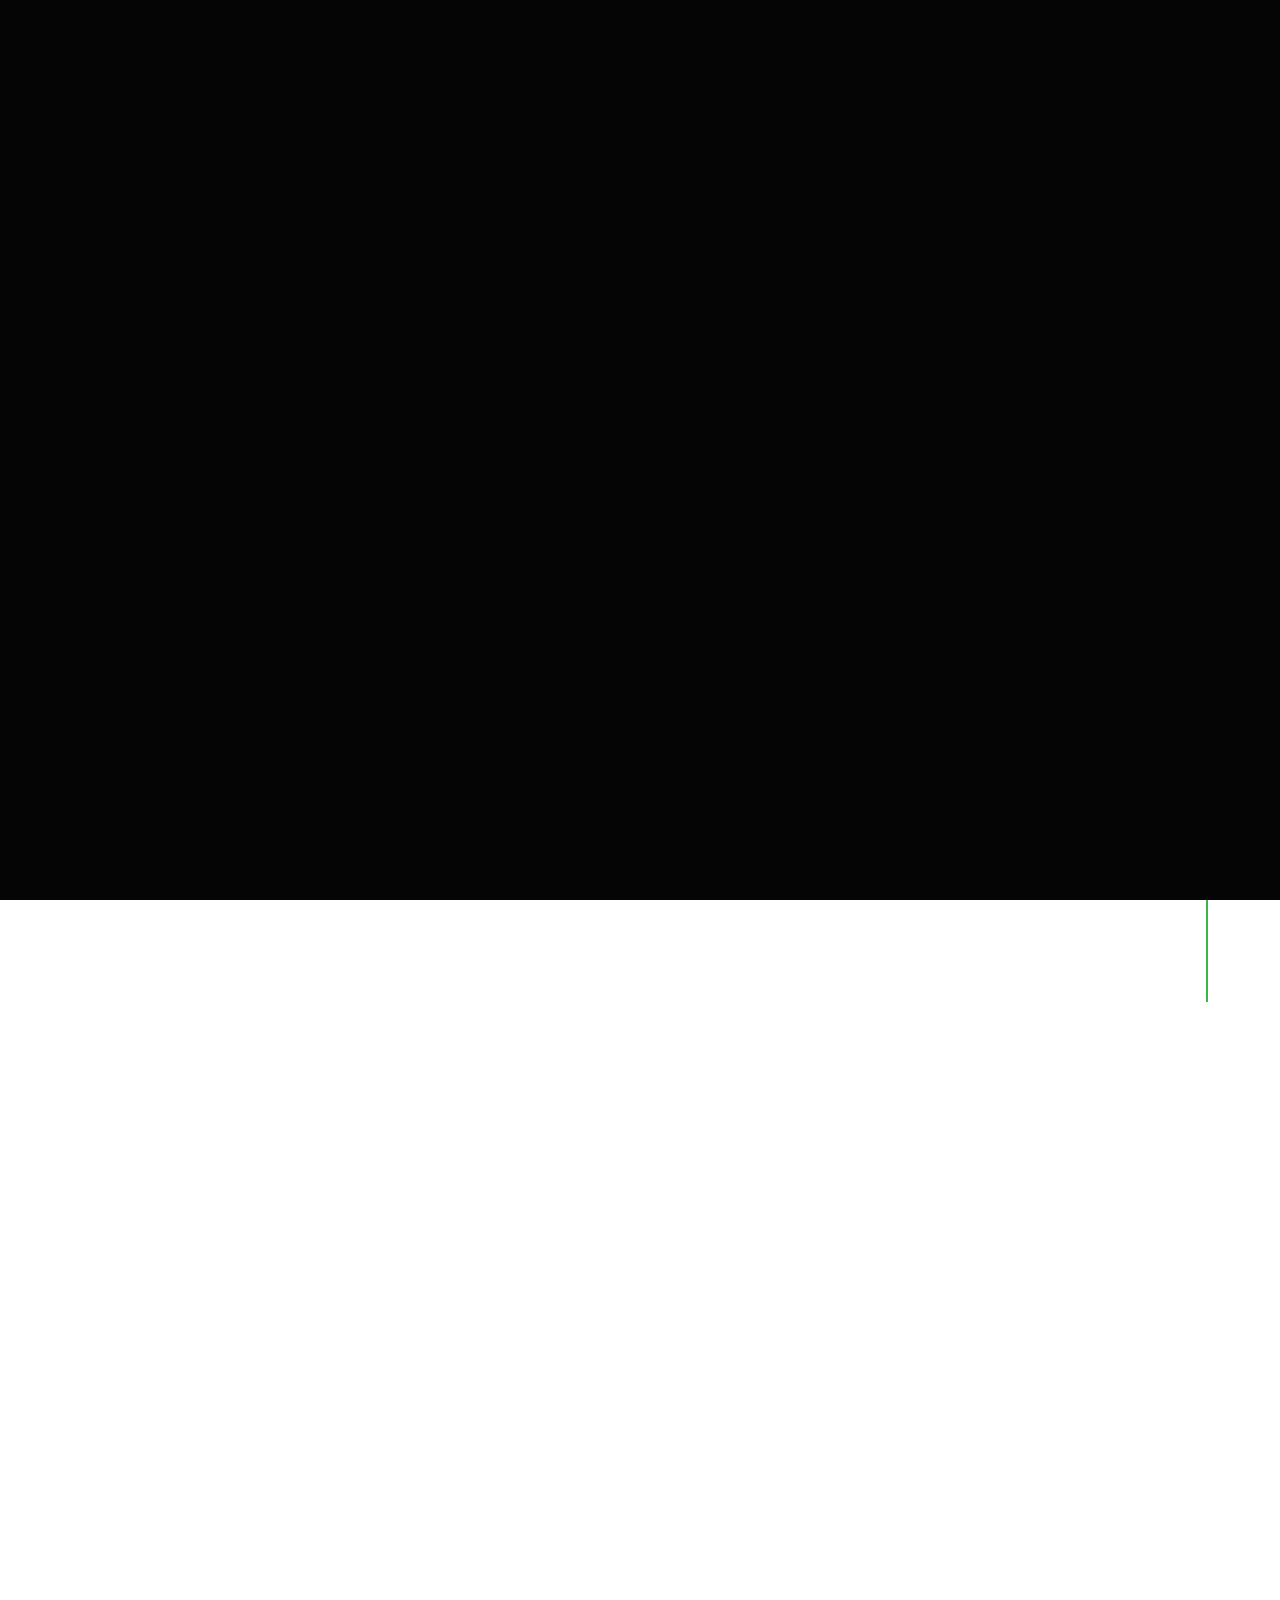
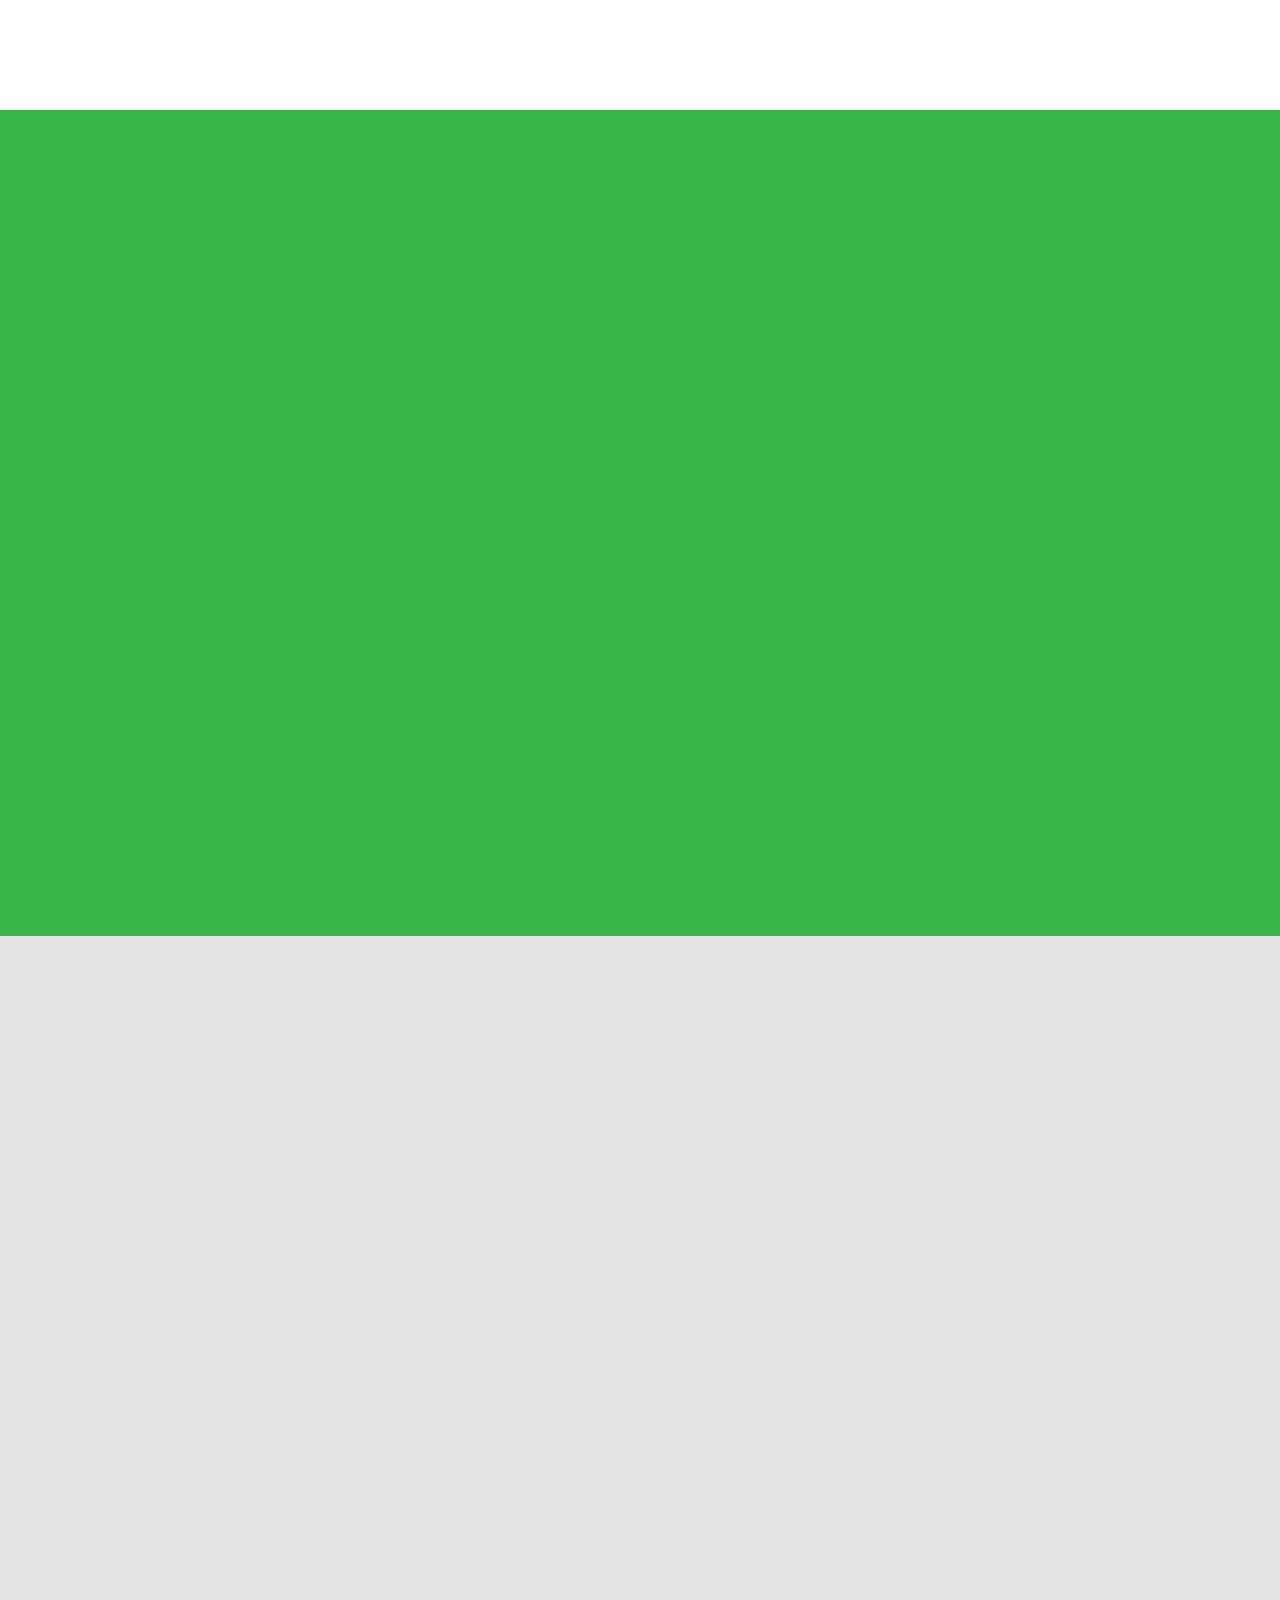
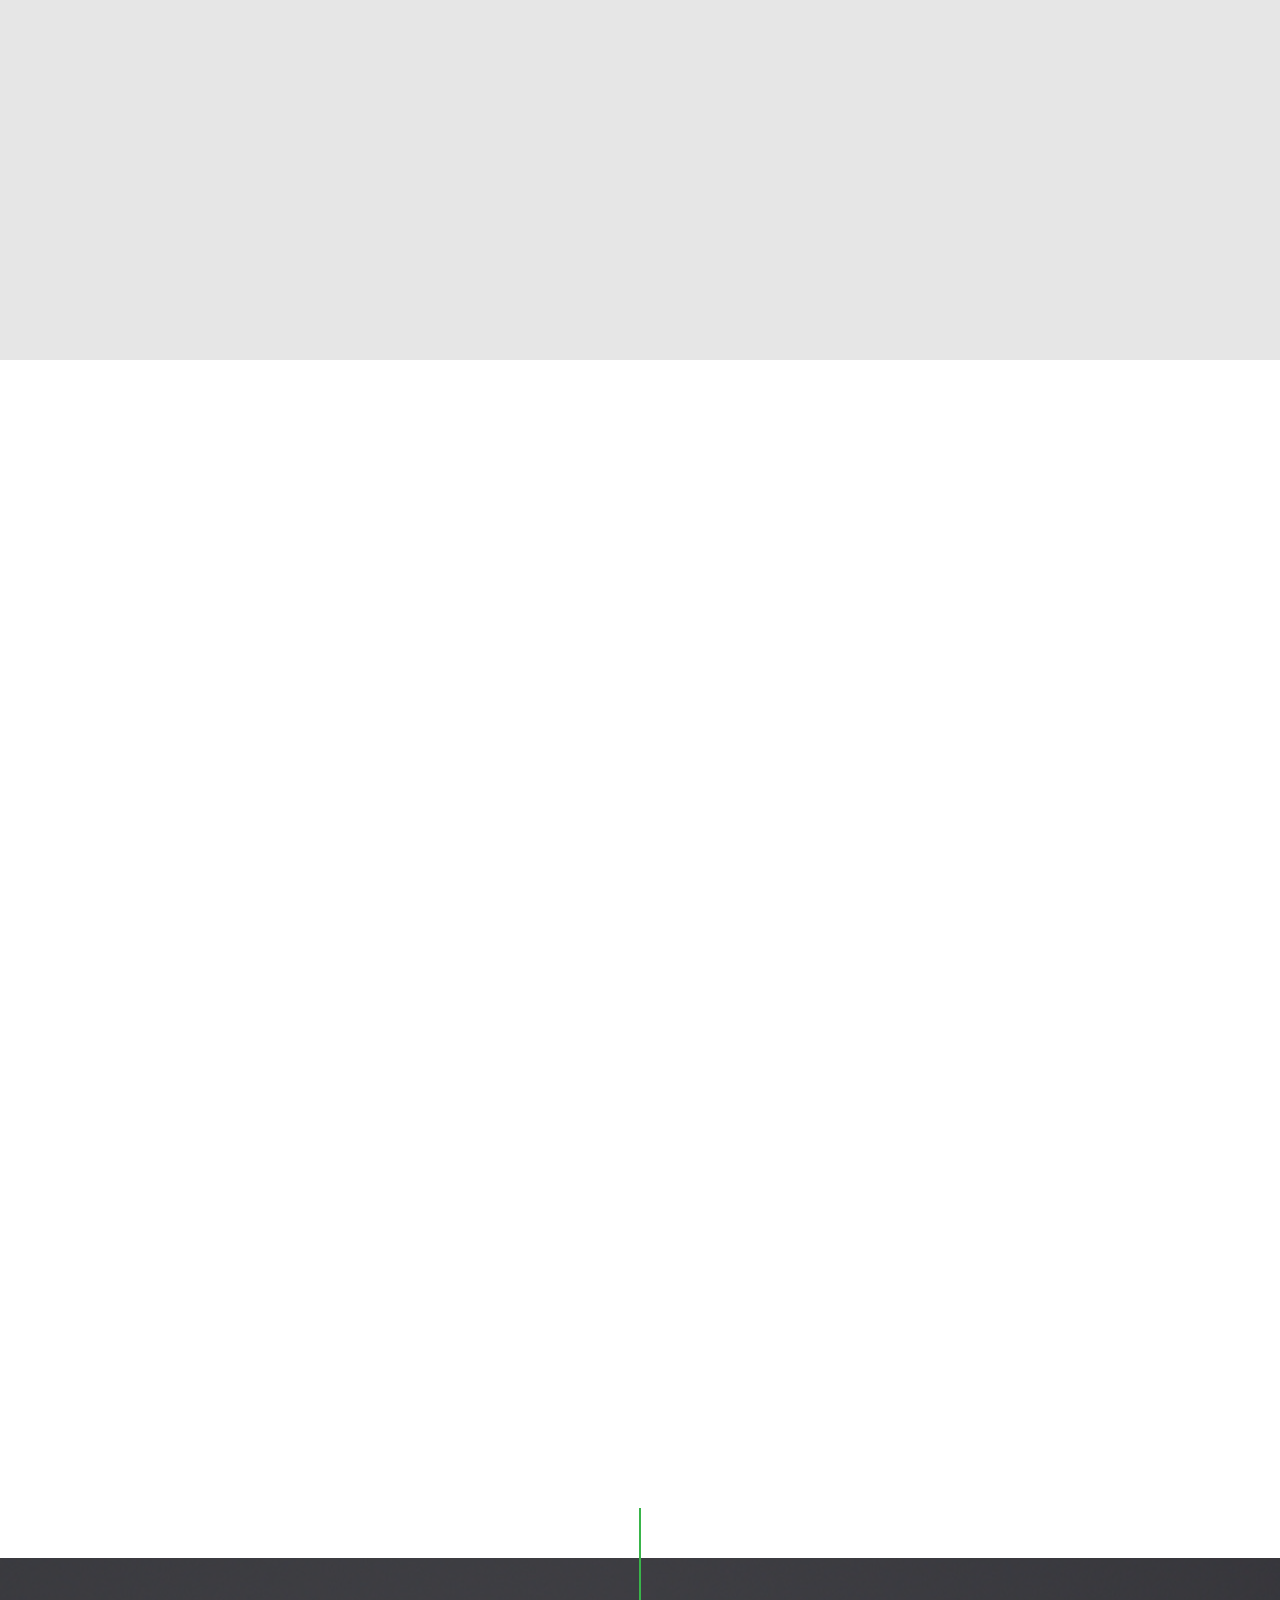
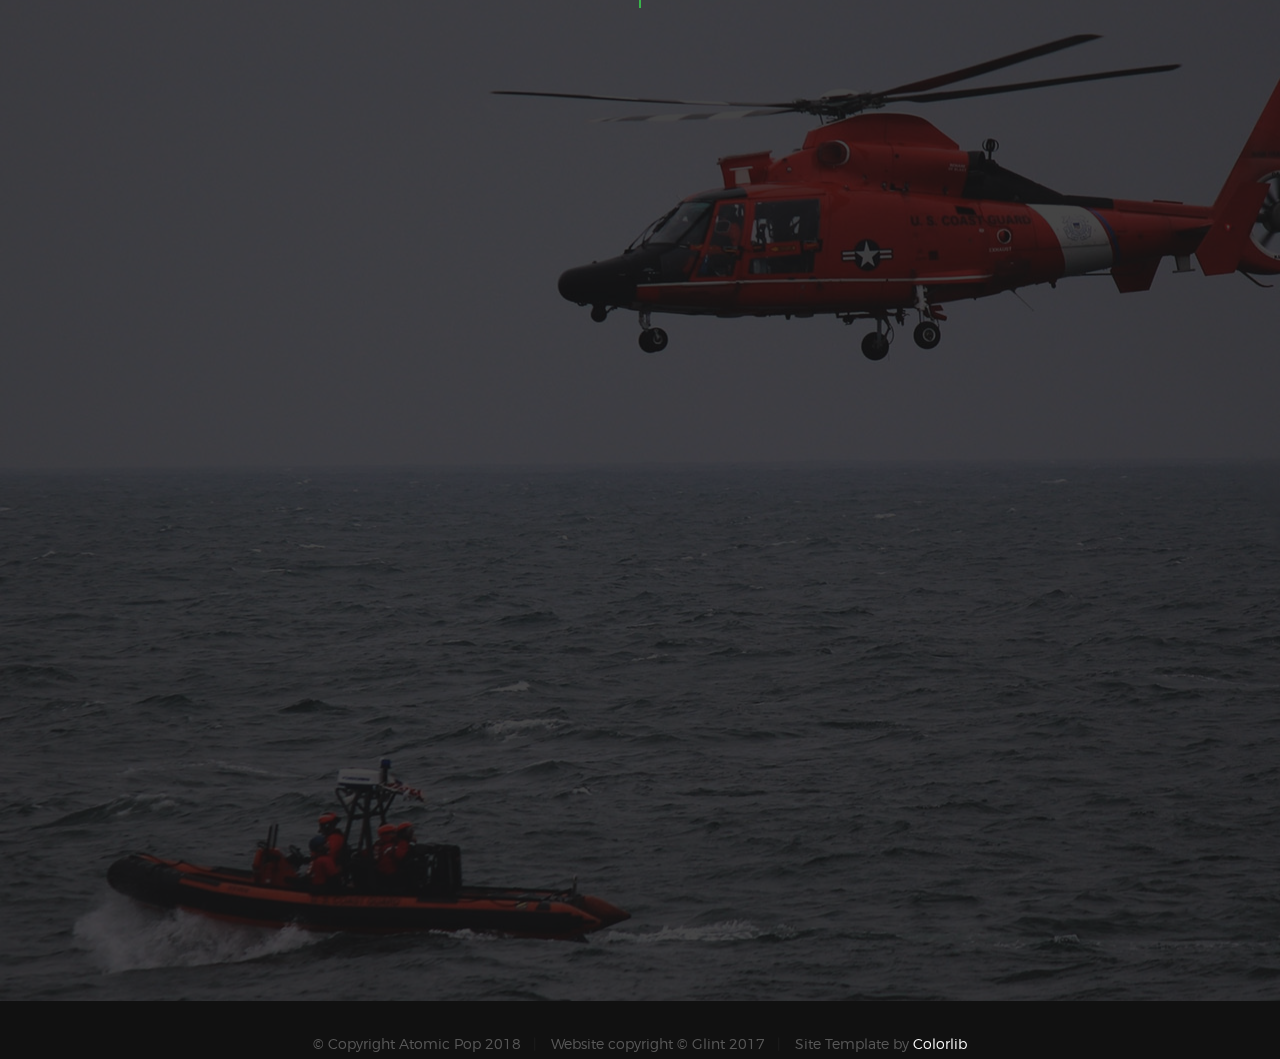
<file: index.html>
<!DOCTYPE html>
<!--[if lt IE 9 ]><html class="no-js oldie" lang="en"> <![endif]-->
<!--[if IE 9 ]><html class="no-js oldie ie9" lang="en"> <![endif]-->
<!--[if (gte IE 9)|!(IE)]><!-->
<html class="no-js" lang="en">
<!--<![endif]-->

<head>

    <!--- basic page needs
    ================================================== -->
    <meta charset="utf-8">
    <title>Atomic Pop</title>
    <meta name="description" content="">
    <meta name="author" content="">

    <!-- mobile specific metas
    ================================================== -->
    <meta name="viewport" content="width=device-width, initial-scale=1">

    <!-- CSS
    ================================================== -->
    <link rel="stylesheet" href="https://use.fontawesome.com/releases/v5.0.13/css/all.css" integrity="sha384-DNOHZ68U8hZfKXOrtjWvjxusGo9WQnrNx2sqG0tfsghAvtVlRW3tvkXWZh58N9jp" crossorigin="anonymous">
    <link rel="stylesheet" href="css/base.css">
    <link rel="stylesheet" href="css/vendor.css">
    <link rel="stylesheet" href="css/main.css">

    <!-- script
    ================================================== -->
    <script src="js/modernizr.js"></script>
    <script src="js/pace.min.js"></script>

    <!-- favicons
    ================================================== -->
    <link rel="shortcut icon" href="favicon.ico" type="image/x-icon">
    <link rel="icon" href="favicon.ico" type="image/x-icon">

</head>

<body id="top">

    <!-- header
    ================================================== -->
    <header class="s-header">

        <div class="header-logo">
            <a class="site-logo" href="index.html">
                <img src="images/logo.png" alt="Homepage">
            </a>
        </div>

        <nav class="header-nav">

            <a href="#0" class="header-nav__close" title="close"><span>Close</span></a>

            <div class="header-nav__content">
                <h3>Navigation</h3>

                <ul class="header-nav__list">
                    <li class="current"><a class="smoothscroll"  href="index.html#home" title="home">Home</a></li>
                    <li><a href="index.html#product" title="product">Product</a></li>
                    <li><a href="index.html#applications" title="applications">Applications</a></li>
                    <li><a href="index.html#partners" title="partners">Partners</a></li>
                    <li><a href="index.html#about" title="about">About Us</a></li>
                </ul>

            </div> <!-- end header-nav__content -->

        </nav>  <!-- end header-nav -->

        <a class="header-menu-toggle" href="#0">
            <span class="header-menu-text">Menu</span>
            <span class="header-menu-icon"></span>
        </a>

    </header> <!-- end s-header -->


    <!-- home
    ================================================== -->
    <section id="home" class="s-home target-section" data-parallax="scroll" data-image-src="images/pipeline.jpg" data-natural-width=1920 data-natural-height=1280 data-position-y=center>

        <div class="overlay"></div>
        <div class="shadow-overlay"></div>

        <div class="home-content">

            <div class="row home-content__main">

                <h3>Welcome to the future of monitoring</h3>

                <h1>
                    We build next-generation drones<br>
                    to solve hard and costly<br>
                    monitoring problems through<br>
                    tremendous autonomy.
                </h1>

                <div class="home-content__buttons">
                    <a href="#product" class="smoothscroll btn btn--stroke">
                        Our Solution
                    </a>
                    <a href="#about" class="smoothscroll btn btn--stroke">
                        About Us
                    </a>
                </div>

            </div>

            <div class="home-content__scroll">
                <a href="#about" class="scroll-link smoothscroll">
                    <span>Scroll Down</span>
                </a>
            </div>

            <div class="home-content__line"></div>

        </div> <!-- end home-content -->


        <ul class="home-social">
            <li>
                <a href="https://www.facebook.com/ActInSpaceParis"><i class="fa fa-facebook" aria-hidden="true"></i><span>Facebook</span></a>
            </li>
            <li>
                <a href="https://twitter.com/PaulMustiere/status/1000431696381186048"><i class="fa fa-twitter" aria-hidden="true"></i><span>Twitter</span></a>
            </li>
        </ul>
        <!-- end home-social -->

    </section> <!-- end s-home -->


    <!-- product
    ================================================== -->
    <section id='product' class="s-product">

        <div class="row section-header has-bottom-sep" data-aos="fade-up">
            <div class="col-full">
                <h3 class="subhead">Our Solution</h3>
                <h1 class="display-2">Puffer<span class="green">Wing</span>: an inflatable fixed-wing drone</h1>
            </div>
        </div> <!-- end section-header -->

        <div class="row product-list block-1-2 block-tab-full">

            <div class="col-block service-item" data-aos="fade-up">
                <div class="service-icon">
                    <i class="fas fa-battery-full"></i>
                </div>
                <div class="service-text">
                    <h3 class="h2">High Autonomy</h3>
                    <p>
                        With its inflatable body, fixed-wing design and solar panels, the PufferWing
                        is capable of flying autonomously up to 14 days without landing.
                    </p>
                </div>
            </div>

            <div class="col-block service-item" data-aos="fade-up">
                <div class="service-icon">
                    <i class="fas fa-wrench"></i>
                </div>
                <div class="service-text">
                    <h3 class="h2">Easy Setup</h3>
                    <p>
                        The foldable structure of the PufferWing allows for a
                        solution that's as easy to deploy as it is to transport.
                    </p>
                </div>
            </div>

            <div class="col-block service-item" data-aos="fade-up">
                <div class="service-icon">
                    <i class="fas fa-user-shield"></i>
                </div>
                <div class="service-text">
                    <h3 class="h2">Operational Safety</h3>
                    <p>
                        Filled with inert gas and weighing less than 3 kg, the
                        PufferWing is safe to operate even around humans and
                        crowds.
                    </p>
                </div>
            </div>

            <div class="col-block service-item" data-aos="fade-up">
                <div class="service-icon">
                    <i class="fas fa-exchange-alt"></i>
                </div>
                <div class="service-text">
                    <h3 class="h2">Customizable Payload</h3>
                    <p>
                        The PufferWing's payload can be easily swapped to
                        accomodate a wide array of missions. Contact us to learn
                        more about the sensor arrays that are available.
                    </p>
                </div>
            </div>

        </div> <!-- end product-list -->

        <div class="product__line"></div>

    </section> <!-- end s-product -->


    <!-- applications
    ================================================== -->
    <section id='applications' class="s-applications">

        <div class="row section-header has-bottom-sep" data-aos="fade-up">
            <div class="col-full">
                <h3 class="subhead subhead--dark">Our Applications</h3>
                <h1 class="display-2 display-2--light">Long-Range Surveillance</h1>
            </div>
        </div> <!-- end section-header -->

        <div class="row applications-desc" data-aos="fade-up">
            <div class="col-full" style="text-align: justify;">
                <p style="margin-bottom: 0;">
                    Low autonomy of current drones has prevented them from being used for long-range surveillance and monitoring applications.
                    Instead, companies & governments turn to helicopters, airplanes, satellites or even human surveillance to tackle complex challenges like monitoring coastline or pipelines.
                    These solutions are costly, inefficient and often untimely.
                    <br>
                    With its oustanding autonomy and low-speed, <b>PufferWing</b> is well-fitted for the job.
                    Deployed in fleet, <b>PufferWings</b> can cover thousands of kilometers with several refreshes per day, at a fraction of the cost.</p>
            </div>
        </div> <!-- end applications-desc -->

        <div class="row applications-stats stats block-1-4 block-m-1-2 block-mob-full" data-aos="fade-up">

            <div class="col-block stats__col">
                <div class="stats__count">6000 km</div>
                <h5>EU Coastline to Cover</h5>
            </div>
            <div class="col-block stats__col ">
                <div class="stats__count">280M €</div>
                <h5>EU's Frontex Budget</h5>
            </div>
            <div class="col-block stats__col">
                <div class="stats__count">341 000 km</div>
                <h5>US Pipeline Mileage</h5>
            </div>
            <div class="col-block stats__col">
                <div class="stats__count">$31B</div>
                <h5>US Pipeline<br>Monitoring Budget</h5>
            </div>

        </div> <!-- end applications-stats -->

    </section> <!-- end s-applications -->


    <!-- clients
    ================================================== -->
    <section id="partners" class="s-clients">

        <div class="row section-header" data-aos="fade-up">
            <div class="col-full">
                <h3 class="subhead">Our Partners</h3>
                <h1 class="display-2">We rely on our partners
                to guide our development</h1>
            </div>
        </div> <!-- end section-header -->

        <div class="row clients-outer" data-aos="fade-up">
            <div class="col-full">
                <div class="clients">

                    <a href="https://www.ariane.group/fr/" title="" class="clients__slide"><img src="images/partners/arianegroup.png" /></a>
                    <a href="https://www.defense.gouv.fr/dga" title="" class="clients__slide"><img src="images/partners/dga.png" /></a>
                    <a href="https://cnes.fr/" title="" class="clients__slide"><img src="images/partners/cnes.png" /></a>
                    <a href="https://www.airliquide.com/fr" title="" class="clients__slide"><img src="images/partners/airliquide.png" /></a>

                </div> <!-- end clients -->
            </div> <!-- end col-full -->
        </div> <!-- end clients-outer -->

        <div class="row clients-testimonials" data-aos="fade-up">
            <div class="col-full">
                <div class="testimonials">

                    <div class="testimonials__slide">

                        <p>Atomic<span class="green">Pop</span> receives the ArianeGroup prize to reward their hard work during the Paris
                        edition of Act In Space</p>

                        <img src="images/avatars/arianegroup.png" alt="Author image" class="testimonials__avatar">
                        <div class="testimonials__info">
                            <span class="testimonials__name">ArianeGroup</span>
                            <span class="testimonials__pos">May 26th, 2018</span>
                        </div>

                    </div>

                    <div class="testimonials__slide">

                        <p>
                            Atomic<span class="green">Pop</span> is amongst the 8 finalists of Act In Space Paris<br>
                            <a href="https://twitter.com/ActInSpaceParis/status/1000398541301444608">See the picture</a>
                        </p>

                        <img src="images/avatars/actinspace.png" alt="Author image" class="testimonials__avatar">
                        <div class="testimonials__info">
                            <span class="testimonials__name">Act In Space Paris</span>
                            <span class="testimonials__pos">May 25th / 26th, 2018</span>
                        </div>

                    </div>

                </div><!-- end testimonials -->

            </div> <!-- end col-full -->
        </div> <!-- end client-testimonials -->

    </section> <!-- end s-clients -->


    <!-- about
    ================================================== -->
    <section id='about' class="s-about">

        <div class="row section-header has-bottom-sep" data-aos="fade-up">
            <div class="col-full">
                <h3 class="subhead">About Us</h3>
                <h1 class="display-2">We are Atomic<span class="green">Pop</span></h1>
            </div>
        </div> <!-- end section-header -->

        <div class="row about-list block-1-2 block-tab-full">

            <div class="col-block service-item" data-aos="fade-up">
                <div class="service-icon">
                    <img width="120" height="120" class="pull-left" alt="sample-image" src="images/team/justine.jpg">
                </div>
                <div class="service-text">
                    <h3 class="h3">Justine Guillermou</h3>
                    <p>
                        Justine Guillermou is a propulsion and space systems engineer. She has experience from both industry leaders like ArianeGroup and New Space startups with ThrustMe. Justine holds Master's degrees from ENSTA Bretagne, ISAE ENSMA and an advanced master degree from ISAE Supaéro.
                        <a class="no-color-link" href="https://www.linkedin.com/in/justine-guillermou-55a087a6/"><i class="fa fa-linkedin" aria-hidden="true"></i><span></span></a>
                    </p>
                </div>
            </div>

            <div class="col-block service-item" data-aos="fade-up">
                <div class="service-icon">
                    <img width="120" height="120" class="pull-left" alt="sample-image" src="images/team/cecile.jpg">
                </div>
                <div class="service-text">
                    <h3 class="h3">Cécile Delannée </h3>
                    <p>
                        Cécile Delannée is an astrophysician with experience working in France, Belgium and the US. She held various positions teaching physics in universities, at Ecole Polytechnique, and working as an engineer. She is always seeking new challenges. Cécile holds a PhD from Université Pierre et Marie Curie.
                        <a class="no-color-link" href="https://www.linkedin.com/in/c%C3%A9cile-delann%C3%A9e-54aaa0154/"><i class="fa fa-linkedin" aria-hidden="true"></i><span></span></a>
                    </p>
                </div>
            </div>

            <div class="col-block service-item" data-aos="fade-up">
                <div class="service-icon">
                    <img width="120" height="120" class="pull-left" alt="sample-image" src="images/team/charles.jpg">
                </div>
                <div class="service-text">
                    <h3 class="h3">Charles Mainguet</h3>
                    <p>
                        Charles Mainguet is a fan of aerospace and aeronautics. He designed an RC plane with Kilian and is creating an incubator at his university. He also organized and presented TEDxUTTroyes. Charles is a mechanical engineering undergraduate student at University of Technology of Troyes and will be studying aerospace engineering in the US during the fall 2018 semester.
                        <a class="no-color-link" href="https://www.linkedin.com/in/charles-mainguet/"><i class="fa fa-linkedin" aria-hidden="true"></i><span></span></a>
                    </p>
                </div>
            </div>

            <div class="col-block service-item" data-aos="fade-up">
                <div class="service-icon">
                    <img width="120" height="120" class="pull-left" alt="sample-image" src="images/team/paul.jpg">
                </div>
                <div class="service-text">
                    <h3 class="h3">Paul Mustière</h3>
                    <p>
                        Paul Mustière is a machine learning and control theory engineer. He has conducted self-driving car research at UC Berkeley and now works at Palantir. Paul holds Master's degrees from MINES ParisTech and Université Pierre et Marie Curie.
                        <a class="no-color-link" href="https://www.linkedin.com/in/paul-musti%C3%A8re-83764087/"><i class="fa fa-linkedin" aria-hidden="true"></i><span></span></a>
                    </p>
                </div>
            </div>

            <div class="col-block service-item" data-aos="fade-up">
                <div class="service-icon">
                    <img width="120" height="120" class="pull-left" alt="sample-image" src="images/team/kilian.jpg">
                </div>
                <div class="service-text">
                    <h3 class="h3">Kilian Le Fouillé</h3>
                    <p>
                        Kilian Le Fouillé basically loves anything that involves an engine, a wing or a propeller. He has already designed and built an RC plane with Charles and worked at Safran Aircraft Engines. Kilian is a mechanical engineering undergraduate student at University of Technology of Troyes.
                    </p>
                </div>
            </div>

        </div> <!-- end about-list -->

    </section> <!-- end s-about -->


    <!-- contact
    ================================================== -->
    <section id="contact" class="s-contact">

        <div class="overlay"></div>
        <div class="contact__line"></div>

        <div class="row section-header" data-aos="fade-up">
            <div class="col-full">
                <h3 class="subhead">Contact Us</h3>
                <h1 class="display-2 display-2--light">Reach out for more details or a presentation</h1>
            </div>
        </div>

        <div class="row contact-content" data-aos="fade-up">

            <div class="contact-primary">

                <h3 class="h6">Send Us A Message</h3>

                <form name="contactForm" id="contactForm" method="post" action="" novalidate="novalidate">
                    <fieldset>

                    <div class="form-field">
                        <input name="contactSubject" type="text" id="contactSubject" placeholder="Subject" value="" class="full-width">
                    </div>
                    <div class="form-field">
                        <textarea name="contactMessage" id="contactMessage" placeholder="Your Message" rows="10" cols="50" required="" aria-required="true" class="full-width"></textarea>
                    </div>
                    <div class="form-field">
                        <button class="full-width btn--primary">Submit</button>
                        <div class="submit-loader">
                            <div class="text-loader">Sending...</div>
                            <div class="s-loader">
                                <div class="bounce1"></div>
                                <div class="bounce2"></div>
                                <div class="bounce3"></div>
                            </div>
                        </div>
                    </div>

                    </fieldset>
                </form>

                <!-- contact-warning -->
                <div class="message-warning">
                    Something went wrong. Please try again.
                </div>

                <!-- contact-success -->
                <div class="message-success">
                    Your message was sent, thank you!<br>
                </div>

            </div> <!-- end contact-primary -->

            <div class="contact-secondary">
                <div class="contact-info">

                    <h3 class="h6 hide-on-fullwidth">Contact Info</h3>

                    <div class="cinfo">
                        <h5>Email Us At</h5>
                        <p>
                            atomicpop@outlook.com
                        </p>
                    </div>

                    <div class="cinfo">
                        <h5>Call Us At</h5>
                        <p>
                            Mobile: (+33) 6 75 36 49 15<br>
                            Mobile: (+33) 6 95 77 24 08
                        </p>
                    </div>

                    <ul class="contact-social">
                        <h5>Social Media</h5>
                        <li>
                            <a href="https://www.facebook.com/ActInSpaceParis"><i class="fa fa-facebook" aria-hidden="true"></i><span></span></a>
                        </li>
                        <li>
                            <a href="https://twitter.com/PaulMustiere/status/1000431696381186048"><i class="fa fa-twitter" aria-hidden="true"></i><span></span></a>
                        </li>
                    </ul> <!-- end contact-social -->

                </div> <!-- end contact-info -->
            </div> <!-- end contact-secondary -->

        </div> <!-- end contact-content -->

    </section> <!-- end s-contact -->


    <!-- footer
    ================================================== -->
    <footer>

        <div class="row footer-bottom">

            <div class="col-twelve">
                <div class="copyright">
                    <span>© Copyright Atomic Pop 2018</span>
                    <span>Website copyright © Glint 2017</span>
                    <span>Site Template by <a href="https://www.colorlib.com/">Colorlib</a></span>
                </div>

                <div class="go-top">
                    <a class="smoothscroll" title="Back to Top" href="#top"><i class="icon-arrow-up" aria-hidden="true"></i></a>
                </div>
            </div>

        </div> <!-- end footer-bottom -->

    </footer> <!-- end footer -->


    <!-- photoswipe background
    ================================================== -->
    <div aria-hidden="true" class="pswp" role="dialog" tabindex="-1">

        <div class="pswp__bg"></div>
        <div class="pswp__scroll-wrap">

            <div class="pswp__container">
                <div class="pswp__item"></div>
                <div class="pswp__item"></div>
                <div class="pswp__item"></div>
            </div>

            <div class="pswp__ui pswp__ui--hidden">
                <div class="pswp__top-bar">
                    <div class="pswp__counter"></div><button class="pswp__button pswp__button--close" title="Close (Esc)"></button> <button class="pswp__button pswp__button--share" title=
                    "Share"></button> <button class="pswp__button pswp__button--fs" title="Toggle fullscreen"></button> <button class="pswp__button pswp__button--zoom" title=
                    "Zoom in/out"></button>
                    <div class="pswp__preloader">
                        <div class="pswp__preloader__icn">
                            <div class="pswp__preloader__cut">
                                <div class="pswp__preloader__donut"></div>
                            </div>
                        </div>
                    </div>
                </div>
                <div class="pswp__share-modal pswp__share-modal--hidden pswp__single-tap">
                    <div class="pswp__share-tooltip"></div>
                </div><button class="pswp__button pswp__button--arrow--left" title="Previous (arrow left)"></button> <button class="pswp__button pswp__button--arrow--right" title=
                "Next (arrow right)"></button>
                <div class="pswp__caption">
                    <div class="pswp__caption__center"></div>
                </div>
            </div>

        </div>

    </div> <!-- end photoSwipe background -->


    <!-- preloader
    ================================================== -->
    <div id="preloader">
        <div id="loader">
            <div class="line-scale-pulse-out">
                <div></div>
                <div></div>
                <div></div>
                <div></div>
                <div></div>
            </div>
        </div>
    </div>


    <!-- Java Script
    ================================================== -->
    <script src="js/jquery-3.2.1.min.js"></script>
    <script src="js/plugins.js"></script>
    <script src="js/main.js"></script>

</body>

</html>
</file>
<file: css/base.css>
/* ===================================================================
 *
 *  Glint v1.0 Base Stylesheet
 *  11-20-2017
 *  ------------------------------------------------------------------
 *
 *  TOC:
 *  # imports
 *  # normalize
 *  # basic/base setup styles
 *      ## Media
 *      ## Typography resets
 *      ## links
 *      ## inputs
 *  # grid
 *      ## medium size devices
 *      ## tablets
 *      ## mobile devices
 *      ## small mobile devices
 *  # block grids
 *      ## medium size devices
 *      ## tablets
 *      ## mobile devices
 *      ## small mobile devices
 *  # MISC
 *
 * =================================================================== */


/* ===================================================================
 * # imports
 *
 * ------------------------------------------------------------------- */
@import url("font-awesome/css/font-awesome.min.css");
@import url("micons/micons.css");
@import url("fonts.css");


/* ===================================================================
 * # normalize
 * normalize.css v5.0.0 | MIT License |
 * github.com/necolas/normalize.css
 *
 * ------------------------------------------------------------------- */
html {
    font-family: sans-serif;
    line-height: 1.15;
    -ms-text-size-adjust: 100%;
    -webkit-text-size-adjust: 100%;
}

body {
    margin: 0;
}

article,
aside,
footer,
header,
nav,
section {
    display: block;
}

h1 {
    font-size: 2em;
    margin: 0.67em 0;
}

figcaption,
figure,
main {
    display: block;
}

figure {
    margin: 1em 40px;
}

hr {
    box-sizing: content-box;
    height: 0;
    overflow: visible;
}

pre {
    font-family: monospace, monospace;
    font-size: 1em;
}

a {
    background-color: transparent;
    -webkit-text-decoration-skip: objects;
}

a:active,
a:hover {
    outline-width: 0;
}

abbr[title] {
    border-bottom: none;
    text-decoration: underline;
    text-decoration: underline dotted;
}

b,
strong {
    font-weight: inherit;
}

b,
strong {
    font-weight: bolder;
}

code,
kbd,
samp {
    font-family: monospace, monospace;
    font-size: 1em;
}

dfn {
    font-style: italic;
}

mark {
    background-color: #ff0;
    color: #000;
}

small {
    font-size: 80%;
}

sub,
sup {
    font-size: 75%;
    line-height: 0;
    position: relative;
    vertical-align: baseline;
}

sub {
    bottom: -0.25em;
}

sup {
    top: -0.5em;
}

audio,
video {
    display: inline-block;
}

audio:not([controls]) {
    display: none;
    height: 0;
}

img {
    border-style: none;
}

svg:not(:root) {
    overflow: hidden;
}

button,
input,
optgroup,
select,
textarea {
    font-family: sans-serif;
    font-size: 100%;
    line-height: 1.15;
    margin: 0;
}

button,
input {
    overflow: visible;
}

button,
select {
    text-transform: none;
}

button,
html [type="button"],
[type="reset"],
[type="submit"] {
    -webkit-appearance: button;
}

button::-moz-focus-inner,
[type="button"]::-moz-focus-inner,
[type="reset"]::-moz-focus-inner,
[type="submit"]::-moz-focus-inner {
    border-style: none;
    padding: 0;
}

button:-moz-focusring,
[type="button"]:-moz-focusring,
[type="reset"]:-moz-focusring,
[type="submit"]:-moz-focusring {
    outline: 1px dotted ButtonText;
}

fieldset {
    border: 1px solid #c0c0c0;
    margin: 0 2px;
    padding: 0.35em 0.625em 0.75em;
}

legend {
    box-sizing: border-box;
    color: inherit;
    display: table;
    max-width: 100%;
    padding: 0;
    white-space: normal;
}

progress {
    display: inline-block;
    vertical-align: baseline;
}

textarea {
    overflow: auto;
}

[type="checkbox"],
[type="radio"] {
    box-sizing: border-box;
    padding: 0;
}

[type="number"]::-webkit-inner-spin-button,
[type="number"]::-webkit-outer-spin-button {
    height: auto;
}

[type="search"] {
    -webkit-appearance: textfield;
    outline-offset: -2px;
}

[type="search"]::-webkit-search-cancel-button,
[type="search"]::-webkit-search-decoration {
    -webkit-appearance: none;
}

::-webkit-file-upload-button {
    -webkit-appearance: button;
    font: inherit;
}

details,
menu {
    display: block;
}

summary {
    display: list-item;
}

canvas {
    display: inline-block;
}

template {
    display: none;
}

[hidden] {
    display: none;
}


/* ===================================================================
 * # basic/base setup styles
 *
 * ------------------------------------------------------------------- */
html {
    font-size: 62.5%;
    box-sizing: border-box;
}

*,
*::before,
*::after {
    box-sizing: inherit;
}

body {
    font-weight: normal;
    line-height: 1;
    word-wrap: break-word;
    text-rendering: optimizeLegibility;
    -webkit-overflow-scrolling: touch;
    -webkit-text-size-adjust: none;
}

body,
input,
button {
    -moz-osx-font-smoothing: grayscale;
    -webkit-font-smoothing: antialiased;
}


/* -------------------------------------------------------------------
 * ## Media
 * ------------------------------------------------------------------- */
img,
video {
    max-width: 100%;
    height: auto;
}


/* -------------------------------------------------------------------
 * ## Typography resets
 * ------------------------------------------------------------------- */
div,
dl,
dt,
dd,
ul,
ol,
li,
h1,
h2,
h3,
h4,
h5,
h6,
pre,
form,
p,
blockquote,
th,
td {
    margin: 0;
    padding: 0;
}

h1,
h2,
h3,
h4,
h5,
h6 {
    -webkit-font-smoothing: auto;
    -webkit-font-smoothing: antialiased;
    -webkit-font-variant-ligatures: common-ligatures;
    -moz-font-variant-ligatures: common-ligatures;
    font-variant-ligatures: common-ligatures;
    text-rendering: optimizeLegibility;
}

em,
i {
    font-style: italic;
    line-height: inherit;
}

strong,
b {
    font-weight: bold;
    line-height: inherit;
}

small {
    font-size: 60%;
    line-height: inherit;
}

ol,
ul {
    list-style: none;
}

li {
    display: block;
}


/* -------------------------------------------------------------------
 * ## links
 * ------------------------------------------------------------------- */
a {
    text-decoration: none;
    line-height: inherit;
}

a img {
    border: none;
}


/* -------------------------------------------------------------------
 * ## inputs
 * ------------------------------------------------------------------- */
fieldset {
    margin: 0;
    padding: 0;
}

input[type="email"],
input[type="number"],
input[type="search"],
input[type="text"],
input[type="tel"],
input[type="url"],
input[type="password"],
textarea {
    -webkit-appearance: none;
    -moz-appearance: none;
    -ms-appearance: none;
    -o-appearance: none;
    appearance: none;
}


/* ===================================================================
 * # grid
 *
 * ------------------------------------------------------------------- */
.row {
    width: 94%;
    max-width: 1200px;
    margin: 0 auto;
}

.row:after {
    content: "";
    display: table;
    clear: both;
}

.row .row {
    width: auto;
    max-width: none;
    margin-left: -20px;
    margin-right: -20px;
}


/* column blocks
 * -------------------------------------- */
[class*="col-"] {
    float: left;
    padding: 0 20px;
}

[class*="col-"]+[class*="col-"].end {
    float: right;
}


/* column width classes
 * -------------------------------------- */
.col-one {
    width: 8.33333%;
}

.col-two,
.col-1-6 {
    width: 16.66667%;
}

.col-three,
.col-1-4 {
    width: 25%;
}

.col-four,
.col-1-3 {
    width: 33.33333%;
}

.col-five {
    width: 41.66667%;
}

.col-six,
.col-1-2 {
    width: 50%;
}

.col-seven {
    width: 58.33333%;
}

.col-eight,
.col-2-3 {
    width: 66.66667%;
}

.col-nine,
.col-3-4 {
    width: 75%;
}

.col-ten,
.col-5-6 {
    width: 83.33333%;
}

.col-eleven {
    width: 91.66667%;
}

.col-twelve,
.col-full {
    width: 100%;
}


/* -------------------------------------------------------------------
 * ## medium size devices
 * ------------------------------------------------------------------- */
@media only screen and (max-width: 1200px) {
    .row .row {
        margin-left: -15px;
        margin-right: -15px;
    }
    [class*="col-"] {
        padding: 0 15px;
    }
    .md-two,
    .md-1-6 {
        width: 16.66667%;
    }
    .md-one {
        width: 8.33333%;
    }
    .md-three,
    .md-1-4 {
        width: 25%;
    }
    .md-four,
    .md-1-3 {
        width: 33.33333%;
    }
    .md-five {
        width: 41.66667%;
    }
    .md-six,
    .md-1-2 {
        width: 50%;
    }
    .md-seven {
        width: 58.33333%;
    }
    .md-eight,
    .md-2-3 {
        width: 66.66667%;
    }
    .md-nine,
    .md-3-4 {
        width: 75%;
    }
    .md-ten,
    .md-5-6 {
        width: 83.33333%;
    }
    .md-eleven {
        width: 91.66667%;
    }
    .md-twelve,
    .md-full {
        width: 100%;
    }
}


/* -------------------------------------------------------------------
 * ## tablets
 * ------------------------------------------------------------------- */
@media only screen and (max-width: 800px) {
    .row {
        width: 90%;
    }
    .tab-1-4 {
        width: 25%;
    }
    .tab-1-3 {
        width: 33.33333%;
    }
    .tab-1-2 {
        width: 50%;
    }
    .tab-2-3 {
        width: 66.66667%;
    }
    .tab-3-4 {
        width: 75%;
    }
    .tab-full {
        width: 100%;
    }
}


/* -------------------------------------------------------------------
 * ## mobile devices
 * ------------------------------------------------------------------- */
@media only screen and (max-width: 600px) {
    .row {
        width: auto;
        padding-left: 25px;
        padding-right: 25px;
    }
    .row .row {
        margin-left: -10px;
        margin-right: -10px;
    }
    [class*="col-"] {
        padding: 0 10px;
    }
    .mob-1-4 {
        width: 25%;
    }
    .mob-1-3 {
        width: 33.33333%;
    }
    .mob-1-2 {
        width: 50%;
    }
    .mob-2-3 {
        width: 66.66667%;
    }
    .mob-3-4 {
        width: 75%;
    }
    .mob-full {
        width: 100%;
    }
}


/* -------------------------------------------------------------------
 * ## small mobile devices
 * ------------------------------------------------------------------- */

/* stack columns on small mobile devices
 * ------------------------------------------------------------------- */

@media only screen and (max-width: 400px) {
    .row .row {
        padding-left: 0;
        padding-right: 0;
        margin-left: 0;
        margin-right: 0;
    }
    [class*="col-"] {
        width: 100% !important;
        float: none !important;
        clear: both !important;
        margin-left: 0;
        margin-right: 0;
        padding: 0;
    }
    [class*="col-"]+[class*="col-"].end {
        float: none;
    }
}


/* ===================================================================
 * # block grids
 * ------------------------------------------------------------------- */

/*   Equally-sized columns define at row level
 * ------------------------------------------------------------------- */
[class*="block-"]:after {
    content: "";
    display: table;
    clear: both;
}

.block-1-6 .col-block {
    width: 16.66667%;
}

.block-1-5 .col-block {
    width: 20%;
}

.block-1-4 .col-block {
    width: 25%;
}

.block-1-3 .col-block {
    width: 33.33333%;
}

.block-1-2 .col-block {
    width: 50%;
}


/**
 * Clearing for block grid columns. Allow columns with
 * different heights to align properly.
 */

.block-1-6 .col-block:nth-child(6n+1),
.block-1-5 .col-block:nth-child(5n+1),
.block-1-4 .col-block:nth-child(4n+1),
.block-1-3 .col-block:nth-child(3n+1),
.block-1-2 .col-block:nth-child(2n+1) {
    clear: both;
}


/* -------------------------------------------------------------------
 * ## medium size devices
 * ------------------------------------------------------------------- */
@media only screen and (max-width: 1200px) {
    .block-m-1-6 .col-block {
        width: 16.66667%;
    }
    .block-m-1-5 .col-block {
        width: 20%;
    }
    .block-m-1-4 .col-block {
        width: 25%;
    }
    .block-m-1-3 .col-block {
        width: 33.33333%;
    }
    .block-m-1-2 .col-block {
        width: 50%;
    }
    .block-m-full .col-block {
        width: 100%;
        clear: both;
    }
    [class*="block-m-"] .col-block:nth-child(n) {
        clear: none;
    }
    .block-m-1-6 .col-block:nth-child(6n+1),
    .block-m-1-5 .col-block:nth-child(5n+1),
    .block-m-1-4 .col-block:nth-child(4n+1),
    .block-m-1-3 .col-block:nth-child(3n+1),
    .block-m-1-2 .col-block:nth-child(2n+1) {
        clear: both;
    }
}


/* -------------------------------------------------------------------
 * ## tablets
 * ------------------------------------------------------------------- */
@media only screen and (max-width: 800px) {
    .block-tab-1-6 .col-block {
        width: 16.66667%;
    }
    .block-tab-1-5 .col-block {
        width: 20%;
    }
    .block-tab-1-4 .col-block {
        width: 25%;
    }
    .block-tab-1-3 .col-block {
        width: 33.33333%;
    }
    .block-tab-1-2 .col-block {
        width: 50%;
    }
    .block-tab-full .col-block {
        width: 100%;
        clear: both;
    }
    [class*="block-tab-"] .col-block:nth-child(n) {
        clear: none;
    }
    .block-tab-1-6 .col-block:nth-child(6n+1),
    .block-tab-1-6 .col-block:nth-child(5n+1),
    .block-tab-1-4 .col-block:nth-child(4n+1),
    .block-tab-1-3 .col-block:nth-child(3n+1),
    .block-tab-1-2 .col-block:nth-child(2n+1) {
        clear: both;
    }
}


/* -------------------------------------------------------------------
 * ## mobile devices
 * ------------------------------------------------------------------- */
@media only screen and (max-width: 600px) {
    .block-mob-1-6 .col-block {
        width: 16.66667%;
    }
    .block-mob-1-5 .col-block {
        width: 20%;
    }
    .block-mob-1-4 .col-block {
        width: 25%;
    }
    .block-mob-1-3 .col-block {
        width: 33.33333%;
    }
    .block-mob-1-2 .col-block {
        width: 50%;
    }
    .block-mob-full .col-block {
        width: 100%;
        clear: both;
    }
    [class*="block-mob-"] .col-block:nth-child(n) {
        clear: none;
    }
    .block-mob-1-6 .col-block:nth-child(6n+1),
    .block-mob-1-5 .col-block:nth-child(5n+1),
    .block-mob-1-4 .col-block:nth-child(4n+1),
    .block-mob-1-3 .col-block:nth-child(3n+1),
    .block-mob-1-2 .col-block:nth-child(2n+1) {
        clear: both;
    }
}


/* -------------------------------------------------------------------
 * ## small mobile devices
 * ------------------------------------------------------------------- */

/* stack columns on small mobile devices
 * ------------------------------------------------------------------- */

@media only screen and (max-width: 400px) {
    .stack .col-block {
        width: 100% !important;
        float: none !important;
        clear: both !important;
        margin-left: 0;
        margin-right: 0;
    }
}


/* ===================================================================
 * # MISC
 *
 * ------------------------------------------------------------------- */
.group:after {
    content: "";
    display: table;
    clear: both;
}


/* Misc Helper Styles
 * -------------------------------------- */
.is-hidden {
    display: none;
}

.is-invisible {
    visibility: hidden;
}

.antialiased {
    -webkit-font-smoothing: antialiased;
    -moz-osx-font-smoothing: grayscale;
}

.overflow-hidden {
    overflow: hidden;
}

.remove-bottom {
    margin-bottom: 0;
}

.half-bottom {
    margin-bottom: 1.5rem !important;
}

.add-bottom {
    margin-bottom: 3rem !important;
}

.no-border {
    border: none;
}

.full-width {
    width: 100%;
}

.text-center {
    text-align: center;
}

.text-left {
    text-align: left;
}

.text-right {
    text-align: right;
}

.pull-left {
    float: left;
}

.pull-right {
    float: right;
}

.align-center {
    margin-left: auto;
    margin-right: auto;
    text-align: center;
}


/*# sourceMappingURL=base.css.map */
</file>
<file: css/vendor.css>
/* ===================================================================
 *
 *  Glint v1.0 Vendor/Third Party CSS
 *  11-20-2017
 *  ------------------------------------------------------------------
 *
 *  TOC:
 *  # animate on scroll
 *  # slick slider
 *  # photoswipe
 *  # photoSwipe skin
 *
 * =================================================================== */


/* ===================================================================
 * # animate on scroll
 * https://michalsnik.github.io/aos/
 *
 * ------------------------------------------------------------------- */
[data-aos][data-aos][data-aos-duration='50'], body[data-aos-duration='50'] [data-aos] {
    transition-duration: 50ms;
}

[data-aos][data-aos][data-aos-delay='50'], body[data-aos-delay='50'] [data-aos] {
    transition-delay: 0;
}

[data-aos][data-aos][data-aos-delay='50'].aos-animate, body[data-aos-delay='50'] [data-aos].aos-animate {
    transition-delay: 50ms;
}

[data-aos][data-aos][data-aos-duration='100'], body[data-aos-duration='100'] [data-aos] {
    transition-duration: .1s;
}

[data-aos][data-aos][data-aos-delay='100'], body[data-aos-delay='100'] [data-aos] {
    transition-delay: 0;
}

[data-aos][data-aos][data-aos-delay='100'].aos-animate, body[data-aos-delay='100'] [data-aos].aos-animate {
    transition-delay: .1s;
}

[data-aos][data-aos][data-aos-duration='150'], body[data-aos-duration='150'] [data-aos] {
    transition-duration: .15s;
}

[data-aos][data-aos][data-aos-delay='150'], body[data-aos-delay='150'] [data-aos] {
    transition-delay: 0;
}

[data-aos][data-aos][data-aos-delay='150'].aos-animate, body[data-aos-delay='150'] [data-aos].aos-animate {
    transition-delay: .15s;
}

[data-aos][data-aos][data-aos-duration='200'], body[data-aos-duration='200'] [data-aos] {
    transition-duration: .2s;
}

[data-aos][data-aos][data-aos-delay='200'], body[data-aos-delay='200'] [data-aos] {
    transition-delay: 0;
}

[data-aos][data-aos][data-aos-delay='200'].aos-animate, body[data-aos-delay='200'] [data-aos].aos-animate {
    transition-delay: .2s;
}

[data-aos][data-aos][data-aos-duration='250'], body[data-aos-duration='250'] [data-aos] {
    transition-duration: .25s;
}

[data-aos][data-aos][data-aos-delay='250'], body[data-aos-delay='250'] [data-aos] {
    transition-delay: 0;
}

[data-aos][data-aos][data-aos-delay='250'].aos-animate, body[data-aos-delay='250'] [data-aos].aos-animate {
    transition-delay: .25s;
}

[data-aos][data-aos][data-aos-duration='300'], body[data-aos-duration='300'] [data-aos] {
    transition-duration: .3s;
}

[data-aos][data-aos][data-aos-delay='300'], body[data-aos-delay='300'] [data-aos] {
    transition-delay: 0;
}

[data-aos][data-aos][data-aos-delay='300'].aos-animate, body[data-aos-delay='300'] [data-aos].aos-animate {
    transition-delay: .3s;
}

[data-aos][data-aos][data-aos-duration='350'], body[data-aos-duration='350'] [data-aos] {
    transition-duration: .35s;
}

[data-aos][data-aos][data-aos-delay='350'], body[data-aos-delay='350'] [data-aos] {
    transition-delay: 0;
}

[data-aos][data-aos][data-aos-delay='350'].aos-animate, body[data-aos-delay='350'] [data-aos].aos-animate {
    transition-delay: .35s;
}

[data-aos][data-aos][data-aos-duration='400'], body[data-aos-duration='400'] [data-aos] {
    transition-duration: .4s;
}

[data-aos][data-aos][data-aos-delay='400'], body[data-aos-delay='400'] [data-aos] {
    transition-delay: 0;
}

[data-aos][data-aos][data-aos-delay='400'].aos-animate, body[data-aos-delay='400'] [data-aos].aos-animate {
    transition-delay: .4s;
}

[data-aos][data-aos][data-aos-duration='450'], body[data-aos-duration='450'] [data-aos] {
    transition-duration: .45s;
}

[data-aos][data-aos][data-aos-delay='450'], body[data-aos-delay='450'] [data-aos] {
    transition-delay: 0;
}

[data-aos][data-aos][data-aos-delay='450'].aos-animate, body[data-aos-delay='450'] [data-aos].aos-animate {
    transition-delay: .45s;
}

[data-aos][data-aos][data-aos-duration='500'], body[data-aos-duration='500'] [data-aos] {
    transition-duration: .5s;
}

[data-aos][data-aos][data-aos-delay='500'], body[data-aos-delay='500'] [data-aos] {
    transition-delay: 0;
}

[data-aos][data-aos][data-aos-delay='500'].aos-animate, body[data-aos-delay='500'] [data-aos].aos-animate {
    transition-delay: .5s;
}

[data-aos][data-aos][data-aos-duration='550'], body[data-aos-duration='550'] [data-aos] {
    transition-duration: .55s;
}

[data-aos][data-aos][data-aos-delay='550'], body[data-aos-delay='550'] [data-aos] {
    transition-delay: 0;
}

[data-aos][data-aos][data-aos-delay='550'].aos-animate, body[data-aos-delay='550'] [data-aos].aos-animate {
    transition-delay: .55s;
}

[data-aos][data-aos][data-aos-duration='600'], body[data-aos-duration='600'] [data-aos] {
    transition-duration: .6s;
}

[data-aos][data-aos][data-aos-delay='600'], body[data-aos-delay='600'] [data-aos] {
    transition-delay: 0;
}

[data-aos][data-aos][data-aos-delay='600'].aos-animate, body[data-aos-delay='600'] [data-aos].aos-animate {
    transition-delay: .6s;
}

[data-aos][data-aos][data-aos-duration='650'], body[data-aos-duration='650'] [data-aos] {
    transition-duration: .65s;
}

[data-aos][data-aos][data-aos-delay='650'], body[data-aos-delay='650'] [data-aos] {
    transition-delay: 0;
}

[data-aos][data-aos][data-aos-delay='650'].aos-animate, body[data-aos-delay='650'] [data-aos].aos-animate {
    transition-delay: .65s;
}

[data-aos][data-aos][data-aos-duration='700'], body[data-aos-duration='700'] [data-aos] {
    transition-duration: .7s;
}

[data-aos][data-aos][data-aos-delay='700'], body[data-aos-delay='700'] [data-aos] {
    transition-delay: 0;
}

[data-aos][data-aos][data-aos-delay='700'].aos-animate, body[data-aos-delay='700'] [data-aos].aos-animate {
    transition-delay: .7s;
}

[data-aos][data-aos][data-aos-duration='750'], body[data-aos-duration='750'] [data-aos] {
    transition-duration: .75s;
}

[data-aos][data-aos][data-aos-delay='750'], body[data-aos-delay='750'] [data-aos] {
    transition-delay: 0;
}

[data-aos][data-aos][data-aos-delay='750'].aos-animate, body[data-aos-delay='750'] [data-aos].aos-animate {
    transition-delay: .75s;
}

[data-aos][data-aos][data-aos-duration='800'], body[data-aos-duration='800'] [data-aos] {
    transition-duration: .8s;
}

[data-aos][data-aos][data-aos-delay='800'], body[data-aos-delay='800'] [data-aos] {
    transition-delay: 0;
}

[data-aos][data-aos][data-aos-delay='800'].aos-animate, body[data-aos-delay='800'] [data-aos].aos-animate {
    transition-delay: .8s;
}

[data-aos][data-aos][data-aos-duration='850'], body[data-aos-duration='850'] [data-aos] {
    transition-duration: .85s;
}

[data-aos][data-aos][data-aos-delay='850'], body[data-aos-delay='850'] [data-aos] {
    transition-delay: 0;
}

[data-aos][data-aos][data-aos-delay='850'].aos-animate, body[data-aos-delay='850'] [data-aos].aos-animate {
    transition-delay: .85s;
}

[data-aos][data-aos][data-aos-duration='900'], body[data-aos-duration='900'] [data-aos] {
    transition-duration: .9s;
}

[data-aos][data-aos][data-aos-delay='900'], body[data-aos-delay='900'] [data-aos] {
    transition-delay: 0;
}

[data-aos][data-aos][data-aos-delay='900'].aos-animate, body[data-aos-delay='900'] [data-aos].aos-animate {
    transition-delay: .9s;
}

[data-aos][data-aos][data-aos-duration='950'], body[data-aos-duration='950'] [data-aos] {
    transition-duration: .95s;
}

[data-aos][data-aos][data-aos-delay='950'], body[data-aos-delay='950'] [data-aos] {
    transition-delay: 0;
}

[data-aos][data-aos][data-aos-delay='950'].aos-animate, body[data-aos-delay='950'] [data-aos].aos-animate {
    transition-delay: .95s;
}

[data-aos][data-aos][data-aos-duration='1000'], body[data-aos-duration='1000'] [data-aos] {
    transition-duration: 1s;
}

[data-aos][data-aos][data-aos-delay='1000'], body[data-aos-delay='1000'] [data-aos] {
    transition-delay: 0;
}

[data-aos][data-aos][data-aos-delay='1000'].aos-animate, body[data-aos-delay='1000'] [data-aos].aos-animate {
    transition-delay: 1s;
}

[data-aos][data-aos][data-aos-duration='1050'], body[data-aos-duration='1050'] [data-aos] {
    transition-duration: 1.05s;
}

[data-aos][data-aos][data-aos-delay='1050'], body[data-aos-delay='1050'] [data-aos] {
    transition-delay: 0;
}

[data-aos][data-aos][data-aos-delay='1050'].aos-animate, body[data-aos-delay='1050'] [data-aos].aos-animate {
    transition-delay: 1.05s;
}

[data-aos][data-aos][data-aos-duration='1100'], body[data-aos-duration='1100'] [data-aos] {
    transition-duration: 1.1s;
}

[data-aos][data-aos][data-aos-delay='1100'], body[data-aos-delay='1100'] [data-aos] {
    transition-delay: 0;
}

[data-aos][data-aos][data-aos-delay='1100'].aos-animate, body[data-aos-delay='1100'] [data-aos].aos-animate {
    transition-delay: 1.1s;
}

[data-aos][data-aos][data-aos-duration='1150'], body[data-aos-duration='1150'] [data-aos] {
    transition-duration: 1.15s;
}

[data-aos][data-aos][data-aos-delay='1150'], body[data-aos-delay='1150'] [data-aos] {
    transition-delay: 0;
}

[data-aos][data-aos][data-aos-delay='1150'].aos-animate, body[data-aos-delay='1150'] [data-aos].aos-animate {
    transition-delay: 1.15s;
}

[data-aos][data-aos][data-aos-duration='1200'], body[data-aos-duration='1200'] [data-aos] {
    transition-duration: 1.2s;
}

[data-aos][data-aos][data-aos-delay='1200'], body[data-aos-delay='1200'] [data-aos] {
    transition-delay: 0;
}

[data-aos][data-aos][data-aos-delay='1200'].aos-animate, body[data-aos-delay='1200'] [data-aos].aos-animate {
    transition-delay: 1.2s;
}

[data-aos][data-aos][data-aos-duration='1250'], body[data-aos-duration='1250'] [data-aos] {
    transition-duration: 1.25s;
}

[data-aos][data-aos][data-aos-delay='1250'], body[data-aos-delay='1250'] [data-aos] {
    transition-delay: 0;
}

[data-aos][data-aos][data-aos-delay='1250'].aos-animate, body[data-aos-delay='1250'] [data-aos].aos-animate {
    transition-delay: 1.25s;
}

[data-aos][data-aos][data-aos-duration='1300'], body[data-aos-duration='1300'] [data-aos] {
    transition-duration: 1.3s;
}

[data-aos][data-aos][data-aos-delay='1300'], body[data-aos-delay='1300'] [data-aos] {
    transition-delay: 0;
}

[data-aos][data-aos][data-aos-delay='1300'].aos-animate, body[data-aos-delay='1300'] [data-aos].aos-animate {
    transition-delay: 1.3s;
}

[data-aos][data-aos][data-aos-duration='1350'], body[data-aos-duration='1350'] [data-aos] {
    transition-duration: 1.35s;
}

[data-aos][data-aos][data-aos-delay='1350'], body[data-aos-delay='1350'] [data-aos] {
    transition-delay: 0;
}

[data-aos][data-aos][data-aos-delay='1350'].aos-animate, body[data-aos-delay='1350'] [data-aos].aos-animate {
    transition-delay: 1.35s;
}

[data-aos][data-aos][data-aos-duration='1400'], body[data-aos-duration='1400'] [data-aos] {
    transition-duration: 1.4s;
}

[data-aos][data-aos][data-aos-delay='1400'], body[data-aos-delay='1400'] [data-aos] {
    transition-delay: 0;
}

[data-aos][data-aos][data-aos-delay='1400'].aos-animate, body[data-aos-delay='1400'] [data-aos].aos-animate {
    transition-delay: 1.4s;
}

[data-aos][data-aos][data-aos-duration='1450'], body[data-aos-duration='1450'] [data-aos] {
    transition-duration: 1.45s;
}

[data-aos][data-aos][data-aos-delay='1450'], body[data-aos-delay='1450'] [data-aos] {
    transition-delay: 0;
}

[data-aos][data-aos][data-aos-delay='1450'].aos-animate, body[data-aos-delay='1450'] [data-aos].aos-animate {
    transition-delay: 1.45s;
}

[data-aos][data-aos][data-aos-duration='1500'], body[data-aos-duration='1500'] [data-aos] {
    transition-duration: 1.5s;
}

[data-aos][data-aos][data-aos-delay='1500'], body[data-aos-delay='1500'] [data-aos] {
    transition-delay: 0;
}

[data-aos][data-aos][data-aos-delay='1500'].aos-animate, body[data-aos-delay='1500'] [data-aos].aos-animate {
    transition-delay: 1.5s;
}

[data-aos][data-aos][data-aos-duration='1550'], body[data-aos-duration='1550'] [data-aos] {
    transition-duration: 1.55s;
}

[data-aos][data-aos][data-aos-delay='1550'], body[data-aos-delay='1550'] [data-aos] {
    transition-delay: 0;
}

[data-aos][data-aos][data-aos-delay='1550'].aos-animate, body[data-aos-delay='1550'] [data-aos].aos-animate {
    transition-delay: 1.55s;
}

[data-aos][data-aos][data-aos-duration='1600'], body[data-aos-duration='1600'] [data-aos] {
    transition-duration: 1.6s;
}

[data-aos][data-aos][data-aos-delay='1600'], body[data-aos-delay='1600'] [data-aos] {
    transition-delay: 0;
}

[data-aos][data-aos][data-aos-delay='1600'].aos-animate, body[data-aos-delay='1600'] [data-aos].aos-animate {
    transition-delay: 1.6s;
}

[data-aos][data-aos][data-aos-duration='1650'], body[data-aos-duration='1650'] [data-aos] {
    transition-duration: 1.65s;
}

[data-aos][data-aos][data-aos-delay='1650'], body[data-aos-delay='1650'] [data-aos] {
    transition-delay: 0;
}

[data-aos][data-aos][data-aos-delay='1650'].aos-animate, body[data-aos-delay='1650'] [data-aos].aos-animate {
    transition-delay: 1.65s;
}

[data-aos][data-aos][data-aos-duration='1700'], body[data-aos-duration='1700'] [data-aos] {
    transition-duration: 1.7s;
}

[data-aos][data-aos][data-aos-delay='1700'], body[data-aos-delay='1700'] [data-aos] {
    transition-delay: 0;
}

[data-aos][data-aos][data-aos-delay='1700'].aos-animate, body[data-aos-delay='1700'] [data-aos].aos-animate {
    transition-delay: 1.7s;
}

[data-aos][data-aos][data-aos-duration='1750'], body[data-aos-duration='1750'] [data-aos] {
    transition-duration: 1.75s;
}

[data-aos][data-aos][data-aos-delay='1750'], body[data-aos-delay='1750'] [data-aos] {
    transition-delay: 0;
}

[data-aos][data-aos][data-aos-delay='1750'].aos-animate, body[data-aos-delay='1750'] [data-aos].aos-animate {
    transition-delay: 1.75s;
}

[data-aos][data-aos][data-aos-duration='1800'], body[data-aos-duration='1800'] [data-aos] {
    transition-duration: 1.8s;
}

[data-aos][data-aos][data-aos-delay='1800'], body[data-aos-delay='1800'] [data-aos] {
    transition-delay: 0;
}

[data-aos][data-aos][data-aos-delay='1800'].aos-animate, body[data-aos-delay='1800'] [data-aos].aos-animate {
    transition-delay: 1.8s;
}

[data-aos][data-aos][data-aos-duration='1850'], body[data-aos-duration='1850'] [data-aos] {
    transition-duration: 1.85s;
}

[data-aos][data-aos][data-aos-delay='1850'], body[data-aos-delay='1850'] [data-aos] {
    transition-delay: 0;
}

[data-aos][data-aos][data-aos-delay='1850'].aos-animate, body[data-aos-delay='1850'] [data-aos].aos-animate {
    transition-delay: 1.85s;
}

[data-aos][data-aos][data-aos-duration='1900'], body[data-aos-duration='1900'] [data-aos] {
    transition-duration: 1.9s;
}

[data-aos][data-aos][data-aos-delay='1900'], body[data-aos-delay='1900'] [data-aos] {
    transition-delay: 0;
}

[data-aos][data-aos][data-aos-delay='1900'].aos-animate, body[data-aos-delay='1900'] [data-aos].aos-animate {
    transition-delay: 1.9s;
}

[data-aos][data-aos][data-aos-duration='1950'], body[data-aos-duration='1950'] [data-aos] {
    transition-duration: 1.95s;
}

[data-aos][data-aos][data-aos-delay='1950'], body[data-aos-delay='1950'] [data-aos] {
    transition-delay: 0;
}

[data-aos][data-aos][data-aos-delay='1950'].aos-animate, body[data-aos-delay='1950'] [data-aos].aos-animate {
    transition-delay: 1.95s;
}

[data-aos][data-aos][data-aos-duration='2000'], body[data-aos-duration='2000'] [data-aos] {
    transition-duration: 2s;
}

[data-aos][data-aos][data-aos-delay='2000'], body[data-aos-delay='2000'] [data-aos] {
    transition-delay: 0;
}

[data-aos][data-aos][data-aos-delay='2000'].aos-animate, body[data-aos-delay='2000'] [data-aos].aos-animate {
    transition-delay: 2s;
}

[data-aos][data-aos][data-aos-duration='2050'], body[data-aos-duration='2050'] [data-aos] {
    transition-duration: 2.05s;
}

[data-aos][data-aos][data-aos-delay='2050'], body[data-aos-delay='2050'] [data-aos] {
    transition-delay: 0;
}

[data-aos][data-aos][data-aos-delay='2050'].aos-animate, body[data-aos-delay='2050'] [data-aos].aos-animate {
    transition-delay: 2.05s;
}

[data-aos][data-aos][data-aos-duration='2100'], body[data-aos-duration='2100'] [data-aos] {
    transition-duration: 2.1s;
}

[data-aos][data-aos][data-aos-delay='2100'], body[data-aos-delay='2100'] [data-aos] {
    transition-delay: 0;
}

[data-aos][data-aos][data-aos-delay='2100'].aos-animate, body[data-aos-delay='2100'] [data-aos].aos-animate {
    transition-delay: 2.1s;
}

[data-aos][data-aos][data-aos-duration='2150'], body[data-aos-duration='2150'] [data-aos] {
    transition-duration: 2.15s;
}

[data-aos][data-aos][data-aos-delay='2150'], body[data-aos-delay='2150'] [data-aos] {
    transition-delay: 0;
}

[data-aos][data-aos][data-aos-delay='2150'].aos-animate, body[data-aos-delay='2150'] [data-aos].aos-animate {
    transition-delay: 2.15s;
}

[data-aos][data-aos][data-aos-duration='2200'], body[data-aos-duration='2200'] [data-aos] {
    transition-duration: 2.2s;
}

[data-aos][data-aos][data-aos-delay='2200'], body[data-aos-delay='2200'] [data-aos] {
    transition-delay: 0;
}

[data-aos][data-aos][data-aos-delay='2200'].aos-animate, body[data-aos-delay='2200'] [data-aos].aos-animate {
    transition-delay: 2.2s;
}

[data-aos][data-aos][data-aos-duration='2250'], body[data-aos-duration='2250'] [data-aos] {
    transition-duration: 2.25s;
}

[data-aos][data-aos][data-aos-delay='2250'], body[data-aos-delay='2250'] [data-aos] {
    transition-delay: 0;
}

[data-aos][data-aos][data-aos-delay='2250'].aos-animate, body[data-aos-delay='2250'] [data-aos].aos-animate {
    transition-delay: 2.25s;
}

[data-aos][data-aos][data-aos-duration='2300'], body[data-aos-duration='2300'] [data-aos] {
    transition-duration: 2.3s;
}

[data-aos][data-aos][data-aos-delay='2300'], body[data-aos-delay='2300'] [data-aos] {
    transition-delay: 0;
}

[data-aos][data-aos][data-aos-delay='2300'].aos-animate, body[data-aos-delay='2300'] [data-aos].aos-animate {
    transition-delay: 2.3s;
}

[data-aos][data-aos][data-aos-duration='2350'], body[data-aos-duration='2350'] [data-aos] {
    transition-duration: 2.35s;
}

[data-aos][data-aos][data-aos-delay='2350'], body[data-aos-delay='2350'] [data-aos] {
    transition-delay: 0;
}

[data-aos][data-aos][data-aos-delay='2350'].aos-animate, body[data-aos-delay='2350'] [data-aos].aos-animate {
    transition-delay: 2.35s;
}

[data-aos][data-aos][data-aos-duration='2400'], body[data-aos-duration='2400'] [data-aos] {
    transition-duration: 2.4s;
}

[data-aos][data-aos][data-aos-delay='2400'], body[data-aos-delay='2400'] [data-aos] {
    transition-delay: 0;
}

[data-aos][data-aos][data-aos-delay='2400'].aos-animate, body[data-aos-delay='2400'] [data-aos].aos-animate {
    transition-delay: 2.4s;
}

[data-aos][data-aos][data-aos-duration='2450'], body[data-aos-duration='2450'] [data-aos] {
    transition-duration: 2.45s;
}

[data-aos][data-aos][data-aos-delay='2450'], body[data-aos-delay='2450'] [data-aos] {
    transition-delay: 0;
}

[data-aos][data-aos][data-aos-delay='2450'].aos-animate, body[data-aos-delay='2450'] [data-aos].aos-animate {
    transition-delay: 2.45s;
}

[data-aos][data-aos][data-aos-duration='2500'], body[data-aos-duration='2500'] [data-aos] {
    transition-duration: 2.5s;
}

[data-aos][data-aos][data-aos-delay='2500'], body[data-aos-delay='2500'] [data-aos] {
    transition-delay: 0;
}

[data-aos][data-aos][data-aos-delay='2500'].aos-animate, body[data-aos-delay='2500'] [data-aos].aos-animate {
    transition-delay: 2.5s;
}

[data-aos][data-aos][data-aos-duration='2550'], body[data-aos-duration='2550'] [data-aos] {
    transition-duration: 2.55s;
}

[data-aos][data-aos][data-aos-delay='2550'], body[data-aos-delay='2550'] [data-aos] {
    transition-delay: 0;
}

[data-aos][data-aos][data-aos-delay='2550'].aos-animate, body[data-aos-delay='2550'] [data-aos].aos-animate {
    transition-delay: 2.55s;
}

[data-aos][data-aos][data-aos-duration='2600'], body[data-aos-duration='2600'] [data-aos] {
    transition-duration: 2.6s;
}

[data-aos][data-aos][data-aos-delay='2600'], body[data-aos-delay='2600'] [data-aos] {
    transition-delay: 0;
}

[data-aos][data-aos][data-aos-delay='2600'].aos-animate, body[data-aos-delay='2600'] [data-aos].aos-animate {
    transition-delay: 2.6s;
}

[data-aos][data-aos][data-aos-duration='2650'], body[data-aos-duration='2650'] [data-aos] {
    transition-duration: 2.65s;
}

[data-aos][data-aos][data-aos-delay='2650'], body[data-aos-delay='2650'] [data-aos] {
    transition-delay: 0;
}

[data-aos][data-aos][data-aos-delay='2650'].aos-animate, body[data-aos-delay='2650'] [data-aos].aos-animate {
    transition-delay: 2.65s;
}

[data-aos][data-aos][data-aos-duration='2700'], body[data-aos-duration='2700'] [data-aos] {
    transition-duration: 2.7s;
}

[data-aos][data-aos][data-aos-delay='2700'], body[data-aos-delay='2700'] [data-aos] {
    transition-delay: 0;
}

[data-aos][data-aos][data-aos-delay='2700'].aos-animate, body[data-aos-delay='2700'] [data-aos].aos-animate {
    transition-delay: 2.7s;
}

[data-aos][data-aos][data-aos-duration='2750'], body[data-aos-duration='2750'] [data-aos] {
    transition-duration: 2.75s;
}

[data-aos][data-aos][data-aos-delay='2750'], body[data-aos-delay='2750'] [data-aos] {
    transition-delay: 0;
}

[data-aos][data-aos][data-aos-delay='2750'].aos-animate, body[data-aos-delay='2750'] [data-aos].aos-animate {
    transition-delay: 2.75s;
}

[data-aos][data-aos][data-aos-duration='2800'], body[data-aos-duration='2800'] [data-aos] {
    transition-duration: 2.8s;
}

[data-aos][data-aos][data-aos-delay='2800'], body[data-aos-delay='2800'] [data-aos] {
    transition-delay: 0;
}

[data-aos][data-aos][data-aos-delay='2800'].aos-animate, body[data-aos-delay='2800'] [data-aos].aos-animate {
    transition-delay: 2.8s;
}

[data-aos][data-aos][data-aos-duration='2850'], body[data-aos-duration='2850'] [data-aos] {
    transition-duration: 2.85s;
}

[data-aos][data-aos][data-aos-delay='2850'], body[data-aos-delay='2850'] [data-aos] {
    transition-delay: 0;
}

[data-aos][data-aos][data-aos-delay='2850'].aos-animate, body[data-aos-delay='2850'] [data-aos].aos-animate {
    transition-delay: 2.85s;
}

[data-aos][data-aos][data-aos-duration='2900'], body[data-aos-duration='2900'] [data-aos] {
    transition-duration: 2.9s;
}

[data-aos][data-aos][data-aos-delay='2900'], body[data-aos-delay='2900'] [data-aos] {
    transition-delay: 0;
}

[data-aos][data-aos][data-aos-delay='2900'].aos-animate, body[data-aos-delay='2900'] [data-aos].aos-animate {
    transition-delay: 2.9s;
}

[data-aos][data-aos][data-aos-duration='2950'], body[data-aos-duration='2950'] [data-aos] {
    transition-duration: 2.95s;
}

[data-aos][data-aos][data-aos-delay='2950'], body[data-aos-delay='2950'] [data-aos] {
    transition-delay: 0;
}

[data-aos][data-aos][data-aos-delay='2950'].aos-animate, body[data-aos-delay='2950'] [data-aos].aos-animate {
    transition-delay: 2.95s;
}

[data-aos][data-aos][data-aos-duration='3000'], body[data-aos-duration='3000'] [data-aos] {
    transition-duration: 3s;
}

[data-aos][data-aos][data-aos-delay='3000'], body[data-aos-delay='3000'] [data-aos] {
    transition-delay: 0;
}

[data-aos][data-aos][data-aos-delay='3000'].aos-animate, body[data-aos-delay='3000'] [data-aos].aos-animate {
    transition-delay: 3s;
}

[data-aos][data-aos][data-aos-easing=linear], body[data-aos-easing=linear] [data-aos] {
    transition-timing-function: cubic-bezier(0.25, 0.25, 0.75, 0.75);
}

[data-aos][data-aos][data-aos-easing=ease], body[data-aos-easing=ease] [data-aos] {
    transition-timing-function: ease;
}

[data-aos][data-aos][data-aos-easing=ease-in], body[data-aos-easing=ease-in] [data-aos] {
    transition-timing-function: ease-in;
}

[data-aos][data-aos][data-aos-easing=ease-out], body[data-aos-easing=ease-out] [data-aos] {
    transition-timing-function: ease-out;
}

[data-aos][data-aos][data-aos-easing=ease-in-out], body[data-aos-easing=ease-in-out] [data-aos] {
    transition-timing-function: ease-in-out;
}

[data-aos][data-aos][data-aos-easing=ease-in-back], body[data-aos-easing=ease-in-back] [data-aos] {
    transition-timing-function: cubic-bezier(0.6, -0.28, 0.735, 0.045);
}

[data-aos][data-aos][data-aos-easing=ease-out-back], body[data-aos-easing=ease-out-back] [data-aos] {
    transition-timing-function: cubic-bezier(0.175, 0.885, 0.32, 1.275);
}

[data-aos][data-aos][data-aos-easing=ease-in-out-back], body[data-aos-easing=ease-in-out-back] [data-aos] {
    transition-timing-function: cubic-bezier(0.68, -0.55, 0.265, 1.55);
}

[data-aos][data-aos][data-aos-easing=ease-in-sine], body[data-aos-easing=ease-in-sine] [data-aos] {
    transition-timing-function: cubic-bezier(0.47, 0, 0.745, 0.715);
}

[data-aos][data-aos][data-aos-easing=ease-out-sine], body[data-aos-easing=ease-out-sine] [data-aos] {
    transition-timing-function: cubic-bezier(0.39, 0.575, 0.565, 1);
}

[data-aos][data-aos][data-aos-easing=ease-in-out-sine], body[data-aos-easing=ease-in-out-sine] [data-aos] {
    transition-timing-function: cubic-bezier(0.445, 0.05, 0.55, 0.95);
}

[data-aos][data-aos][data-aos-easing=ease-in-quad], body[data-aos-easing=ease-in-quad] [data-aos] {
    transition-timing-function: cubic-bezier(0.55, 0.085, 0.68, 0.53);
}

[data-aos][data-aos][data-aos-easing=ease-out-quad], body[data-aos-easing=ease-out-quad] [data-aos] {
    transition-timing-function: cubic-bezier(0.25, 0.46, 0.45, 0.94);
}

[data-aos][data-aos][data-aos-easing=ease-in-out-quad], body[data-aos-easing=ease-in-out-quad] [data-aos] {
    transition-timing-function: cubic-bezier(0.455, 0.03, 0.515, 0.955);
}

[data-aos][data-aos][data-aos-easing=ease-in-cubic], body[data-aos-easing=ease-in-cubic] [data-aos] {
    transition-timing-function: cubic-bezier(0.55, 0.085, 0.68, 0.53);
}

[data-aos][data-aos][data-aos-easing=ease-out-cubic], body[data-aos-easing=ease-out-cubic] [data-aos] {
    transition-timing-function: cubic-bezier(0.25, 0.46, 0.45, 0.94);
}

[data-aos][data-aos][data-aos-easing=ease-in-out-cubic], body[data-aos-easing=ease-in-out-cubic] [data-aos] {
    transition-timing-function: cubic-bezier(0.455, 0.03, 0.515, 0.955);
}

[data-aos][data-aos][data-aos-easing=ease-in-quart], body[data-aos-easing=ease-in-quart] [data-aos] {
    transition-timing-function: cubic-bezier(0.55, 0.085, 0.68, 0.53);
}

[data-aos][data-aos][data-aos-easing=ease-out-quart], body[data-aos-easing=ease-out-quart] [data-aos] {
    transition-timing-function: cubic-bezier(0.25, 0.46, 0.45, 0.94);
}

[data-aos][data-aos][data-aos-easing=ease-in-out-quart], body[data-aos-easing=ease-in-out-quart] [data-aos] {
    transition-timing-function: cubic-bezier(0.455, 0.03, 0.515, 0.955);
}

[data-aos^=fade][data-aos^=fade] {
    opacity: 0;
    transition-property: opacity, transform;
}

[data-aos^=fade][data-aos^=fade].aos-animate {
    opacity: 1;
    transform: translate(0);
}

[data-aos=fade-up] {
    transform: translateY(100px);
}

[data-aos=fade-down] {
    transform: translateY(-100px);
}

[data-aos=fade-right] {
    transform: translate(-100px);
}

[data-aos=fade-left] {
    transform: translate(100px);
}

[data-aos=fade-up-right] {
    transform: translate(-100px, 100px);
}

[data-aos=fade-up-left] {
    transform: translate(100px, 100px);
}

[data-aos=fade-down-right] {
    transform: translate(-100px, -100px);
}

[data-aos=fade-down-left] {
    transform: translate(100px, -100px);
}

[data-aos^=zoom][data-aos^=zoom] {
    opacity: 0;
    transition-property: opacity, transform;
}

[data-aos^=zoom][data-aos^=zoom].aos-animate {
    opacity: 1;
    transform: translate(0) scale(1);
}

[data-aos=zoom-in] {
    transform: scale(0.6);
}

[data-aos=zoom-in-up] {
    transform: translateY(100px) scale(0.6);
}

[data-aos=zoom-in-down] {
    transform: translateY(-100px) scale(0.6);
}

[data-aos=zoom-in-right] {
    transform: translate(-100px) scale(0.6);
}

[data-aos=zoom-in-left] {
    transform: translate(100px) scale(0.6);
}

[data-aos=zoom-out] {
    transform: scale(1.2);
}

[data-aos=zoom-out-up] {
    transform: translateY(100px) scale(1.2);
}

[data-aos=zoom-out-down] {
    transform: translateY(-100px) scale(1.2);
}

[data-aos=zoom-out-right] {
    transform: translate(-100px) scale(1.2);
}

[data-aos=zoom-out-left] {
    transform: translate(100px) scale(1.2);
}

[data-aos^=slide][data-aos^=slide] {
    transition-property: transform;
}

[data-aos^=slide][data-aos^=slide].aos-animate {
    transform: translate(0);
}

[data-aos=slide-up] {
    transform: translateY(100%);
}

[data-aos=slide-down] {
    transform: translateY(-100%);
}

[data-aos=slide-right] {
    transform: translateX(-100%);
}

[data-aos=slide-left] {
    transform: translateX(100%);
}

[data-aos^=flip][data-aos^=flip] {
    backface-visibility: hidden;
    transition-property: transform;
}

[data-aos=flip-left] {
    transform: perspective(2500px) rotateY(-100deg);
}

[data-aos=flip-left].aos-animate {
    transform: perspective(2500px) rotateY(0);
}

[data-aos=flip-right] {
    transform: perspective(2500px) rotateY(100deg);
}

[data-aos=flip-right].aos-animate {
    transform: perspective(2500px) rotateY(0);
}

[data-aos=flip-up] {
    transform: perspective(2500px) rotateX(-100deg);
}

[data-aos=flip-up].aos-animate {
    transform: perspective(2500px) rotateX(0);
}

[data-aos=flip-down] {
    transform: perspective(2500px) rotateX(100deg);
}

[data-aos=flip-down].aos-animate {
    transform: perspective(2500px) rotateX(0);
}


/*# sourceMappingURL=aos.css.map*/



/* ===================================================================
 * # slick slider
 *
 * ------------------------------------------------------------------- */
.slick-slider {
    position: relative;
    display: block;
    box-sizing: border-box;
    -webkit-touch-callout: none;
    -webkit-user-select: none;
    -khtml-user-select: none;
    -moz-user-select: none;
    -ms-user-select: none;
    user-select: none;
    -ms-touch-action: pan-y;
    touch-action: pan-y;
    -webkit-tap-highlight-color: transparent;
}

.slick-list {
    position: relative;
    overflow: hidden;
    display: block;
    margin: 0;
    padding: 0;
}

.slick-list:focus {
    outline: none;
}

.slick-list.dragging {
    cursor: pointer;
    cursor: hand;
}

.slick-slider .slick-track, .slick-slider .slick-list {
    -webkit-transform: translate3d(0, 0, 0);
    -moz-transform: translate3d(0, 0, 0);
    -ms-transform: translate3d(0, 0, 0);
    -o-transform: translate3d(0, 0, 0);
    transform: translate3d(0, 0, 0);
}

.slick-track {
    position: relative;
    left: 0;
    top: 0;
    display: block;
    margin: auto;
}

.slick-track:before, .slick-track:after {
    content: "";
    display: table;
}

.slick-track:after {
    clear: both;
}

.slick-loading .slick-track {
    visibility: hidden;
}

.slick-slide {
    float: left;
    height: 100%;
    min-height: 1px;
    display: none;
}

[dir="rtl"] .slick-slide {
    float: right;
}

.slick-slide img {
    display: block;
}

.slick-slide.slick-loading img {
    display: none;
}

.slick-slide.dragging img {
    pointer-events: none;
}

.slick-initialized .slick-slide {
    display: block;
}

.slick-loading .slick-slide {
    visibility: hidden;
}

.slick-vertical .slick-slide {
    display: block;
    height: auto;
    border: 1px solid transparent;
}

.slick-arrow.slick-hidden {
    display: none;
}



/* ===================================================================
 * # photoswipe
 *   PhotoSwipe main CSS by Dmitry Semenov
 *   photoswipe.com | MIT license
 *
 * ------------------------------------------------------------------- */
/*!
  # photoswipe
  PhotoSwipe main CSS by Dmitry Semenov | photoswipe.com | MIT license */

/*
	Styles for basic PhotoSwipe functionality (sliding area, open/close transitions)
*/

/* pswp = photoswipe */

.pswp {
    display: none;
    position: absolute;
    width: 100%;
    height: 100%;
    left: 0;
    top: 0;
    overflow: hidden;
    -ms-touch-action: none;
    touch-action: none;
    z-index: 1500;
    -webkit-text-size-adjust: 100%;
    /* create separate layer, to avoid paint on window.onscroll in webkit/blink */
    -webkit-backface-visibility: hidden;
    outline: none;
}

.pswp * {
    -webkit-box-sizing: border-box;
    box-sizing: border-box;
}

.pswp img {
    max-width: none;
}


/* style is added when JS option showHideOpacity is set to true */

.pswp--animate_opacity {
    /* 0.001, because opacity:0 doesn't trigger Paint action, which causes lag at start of transition */
    opacity: 0.001;
    will-change: opacity;
    /* for open/close transition */
    -webkit-transition: opacity 333ms cubic-bezier(0.4, 0, 0.22, 1);
    transition: opacity 333ms cubic-bezier(0.4, 0, 0.22, 1);
}

.pswp--open {
    display: block;
}

.pswp--zoom-allowed .pswp__img {
    /* autoprefixer: off */
    cursor: -webkit-zoom-in;
    cursor: -moz-zoom-in;
    cursor: zoom-in;
}

.pswp--zoomed-in .pswp__img {
    /* autoprefixer: off */
    cursor: -webkit-grab;
    cursor: -moz-grab;
    cursor: grab;
}

.pswp--dragging .pswp__img {
    /* autoprefixer: off */
    cursor: -webkit-grabbing;
    cursor: -moz-grabbing;
    cursor: grabbing;
}


/*
	Background is added as a separate element.
	As animating opacity is much faster than animating rgba() background-color.
*/

.pswp__bg {
    position: absolute;
    left: 0;
    top: 0;
    width: 100%;
    height: 100%;
    background: #000;
    opacity: 0;
    -webkit-transform: translateZ(0);
    transform: translateZ(0);
    -webkit-backface-visibility: hidden;
    will-change: opacity;
}

.pswp__scroll-wrap {
    position: absolute;
    left: 0;
    top: 0;
    width: 100%;
    height: 100%;
    overflow: hidden;
}

.pswp__container, .pswp__zoom-wrap {
    -ms-touch-action: none;
    touch-action: none;
    position: absolute;
    left: 0;
    right: 0;
    top: 0;
    bottom: 0;
}


/* Prevent selection and tap highlights */

.pswp__container, .pswp__img {
    -webkit-user-select: none;
    -moz-user-select: none;
    -ms-user-select: none;
    user-select: none;
    -webkit-tap-highlight-color: transparent;
    -webkit-touch-callout: none;
}

.pswp__zoom-wrap {
    position: absolute;
    width: 100%;
    -webkit-transform-origin: left top;
    -ms-transform-origin: left top;
    transform-origin: left top;
    /* for open/close transition */
    -webkit-transition: -webkit-transform 333ms cubic-bezier(0.4, 0, 0.22, 1);
    transition: transform 333ms cubic-bezier(0.4, 0, 0.22, 1);
}

.pswp__bg {
    will-change: opacity;
    /* for open/close transition */
    -webkit-transition: opacity 333ms cubic-bezier(0.4, 0, 0.22, 1);
    transition: opacity 333ms cubic-bezier(0.4, 0, 0.22, 1);
}

.pswp--animated-in .pswp__bg, .pswp--animated-in .pswp__zoom-wrap {
    -webkit-transition: none;
    transition: none;
}

.pswp__container, .pswp__zoom-wrap {
    -webkit-backface-visibility: hidden;
}

.pswp__item {
    position: absolute;
    left: 0;
    right: 0;
    top: 0;
    bottom: 0;
    overflow: hidden;
}

.pswp__img {
    position: absolute;
    width: auto;
    height: auto;
    top: 0;
    left: 0;
}


/*
	stretched thumbnail or div placeholder element (see below)
	style is added to avoid flickering in webkit/blink when layers overlap
*/

.pswp__img--placeholder {
    -webkit-backface-visibility: hidden;
}


/*
	div element that matches size of large image
	large image loads on top of it
*/

.pswp__img--placeholder--blank {
    background: #222;
}

.pswp--ie .pswp__img {
    width: 100% !important;
    height: auto !important;
    left: 0;
    top: 0;
}


/*
	Error message appears when image is not loaded
	(JS option errorMsg controls markup)
*/

.pswp__error-msg {
    position: absolute;
    left: 0;
    top: 50%;
    width: 100%;
    text-align: center;
    font-size: 14px;
    line-height: 16px;
    margin-top: -8px;
    color: #CCC;
}

.pswp__error-msg a {
    color: #CCC;
    text-decoration: underline;
}


/* ===================================================================
 * # photoSwipe skin
 *
 * ------------------------------------------------------------------- */

/*
    Contents:

    1. Buttons
    2. Share modal and links
    3. Index indicator ("1 of X" counter)
    4. Caption
    5. Loading indicator
    6. Additional styles (root element, top bar, idle state, hidden state, etc.)
*/


/* -------------------------------------------------------------------
 * ## 1. buttons
 * ------------------------------------------------------------------- */


/* <button> css reset */

.pswp__button {
    width: 44px;
    height: 44px;
    line-height: 1;
    position: relative;
    background: none;
    cursor: pointer;
    overflow: visible;
    -webkit-appearance: none;
    display: block;
    border: 0;
    padding: 0;
    margin: 0;
    float: right;
    opacity: 0.6;
    -webkit-transition: opacity 0.2s;
    transition: opacity 0.2s;
    -webkit-box-shadow: none;
    box-shadow: none;
}

.pswp__button:focus, .pswp__button:hover {
    opacity: 1;
    background-color: transparent;
}

.pswp__button:active {
    outline: none;
    opacity: 0.9;
}

.pswp__button::-moz-focus-inner {
    padding: 0;
    border: 0;
}


/*
pswp__ui--over-close class it added when mouse is
over element that should close gallery
*/

.pswp__ui--over-close .pswp__button--close {
    opacity: 1;
}

.pswp__button, .pswp__button--arrow--left:before, .pswp__button--arrow--right:before {
    background: url(../images/photoswipe/default-skin.png) 0 0 no-repeat;
    background-size: 264px 88px;
    width: 44px;
    height: 44px;
}

@media (-webkit-min-device-pixel-ratio: 1.1), (-webkit-min-device-pixel-ratio: 1.09375), (min-resolution: 105dpi), (min-resolution: 1.1dppx) {
    /* Serve SVG sprite if browser supports SVG and resolution is more than 105dpi */
    .pswp--svg .pswp__button, .pswp--svg .pswp__button--arrow--left:before, .pswp--svg .pswp__button--arrow--right:before {
        background-image: url(images/photoswipe/default-skin.svg);
    }
    .pswp--svg .pswp__button--arrow--left, .pswp--svg .pswp__button--arrow--right {
        background: none;
    }
}

.pswp__button--close {
    background-position: 0 -44px;
}

.pswp__button--share {
    background-position: -44px -44px;
}

.pswp__button--fs {
    display: none;
}

.pswp--supports-fs .pswp__button--fs {
    display: block;
}

.pswp--fs .pswp__button--fs {
    background-position: -44px 0;
}

.pswp__button--zoom {
    display: none;
    background-position: -88px 0;
}

.pswp--zoom-allowed .pswp__button--zoom {
    display: block;
}

.pswp--zoomed-in .pswp__button--zoom {
    background-position: -132px 0;
}


/* no arrows on touch screens */

.pswp--touch .pswp__button--arrow--left, .pswp--touch .pswp__button--arrow--right {
    visibility: hidden;
}


/*
Arrow buttons hit area
(icon is added to :before pseudo-element)
*/

.pswp__button--arrow--left, .pswp__button--arrow--right {
    background: none;
    top: 50%;
    margin-top: -22px;
    width: 30px;
    height: 32px;
    position: absolute;
}

.pswp__button--arrow--left {
    left: 12px;
}

.pswp__button--arrow--right {
    right: 12px;
}

.pswp__button--arrow--left:before, .pswp__button--arrow--right:before {
    content: '';
    top: 0;
    background-color: rgba(0, 0, 0, 0.3);
    height: 30px;
    width: 32px;
    position: absolute;
    border-radius: 3px;
}

.pswp__button--arrow--left:before {
    left: 6px;
    background-position: -138px -44px;
}

.pswp__button--arrow--right:before {
    right: 6px;
    background-position: -94px -44px;
}


/* -------------------------------------------------------------------
 * ## 2. Share modal/popup and links
 * ------------------------------------------------------------------- */

.pswp__counter, .pswp__share-modal {
    -webkit-user-select: none;
    -moz-user-select: none;
    -ms-user-select: none;
    user-select: none;
}

.pswp__share-modal {
    display: block;
    background: rgba(0, 0, 0, 0.5);
    width: 100%;
    height: 100%;
    top: 0;
    left: 0;
    padding: 10px;
    position: absolute;
    z-index: 1600;
    opacity: 0;
    -webkit-transition: opacity 0.25s ease-out;
    transition: opacity 0.25s ease-out;
    -webkit-backface-visibility: hidden;
    will-change: opacity;
}

.pswp__share-modal--hidden {
    display: none;
}

.pswp__share-tooltip {
    z-index: 1620;
    position: absolute;
    background: #FFF;
    top: 56px;
    border-radius: 3px;
    display: block;
    width: auto;
    right: 44px;
    -webkit-box-shadow: 0 2px 5px rgba(0, 0, 0, 0.25);
    box-shadow: 0 2px 5px rgba(0, 0, 0, 0.25);
    -webkit-transform: translateY(6px);
    -ms-transform: translateY(6px);
    transform: translateY(6px);
    -webkit-transition: -webkit-transform 0.25s;
    transition: transform 0.25s;
    -webkit-backface-visibility: hidden;
    will-change: transform;
}

.pswp__share-tooltip a {
    display: block;
    padding: 9px 15px;
    color: #000;
    text-decoration: none;
    font-size: 13px;
    line-height: 18px;
}

.pswp__share-tooltip a:hover {
    text-decoration: none;
    color: #000;
}

.pswp__share-tooltip a:first-child {
    /* round corners on the first/last list item */
    border-radius: 3px 3px 0 0;
}

.pswp__share-tooltip a:last-child {
    border-radius: 0 0 3px 3px;
}

.pswp__share-modal--fade-in {
    opacity: 1;
}

.pswp__share-modal--fade-in .pswp__share-tooltip {
    -webkit-transform: translateY(0);
    -ms-transform: translateY(0);
    transform: translateY(0);
}


/* increase size of share links on touch devices */

.pswp--touch .pswp__share-tooltip a {
    padding: 16px 12px;
}

a.pswp__share--facebook:before {
    content: '';
    display: block;
    width: 0;
    height: 0;
    position: absolute;
    top: -12px;
    right: 15px;
    border: 6px solid transparent;
    border-bottom-color: #FFF;
    -webkit-pointer-events: none;
    -moz-pointer-events: none;
    pointer-events: none;
}

a.pswp__share--facebook:hover {
    background: #3E5C9A;
    color: #FFF;
}

a.pswp__share--facebook:hover:before {
    border-bottom-color: #3E5C9A;
}

a.pswp__share--twitter:hover {
    background: #55ACEE;
    color: #FFF;
}

a.pswp__share--pinterest:hover {
    background: #CCC;
    color: #CE272D;
}

a.pswp__share--download:hover {
    background: #DDD;
}


/* -------------------------------------------------------------------
 * ## 3. Index indicator ("1 of X" counter)
 * ------------------------------------------------------------------- */

.pswp__counter {
    position: absolute;
    left: 6px;
    top: 0;
    height: 44px;
    font-size: 13px;
    line-height: 44px;
    color: #FFF;
    opacity: 0.75;
    padding: 0 10px;
}


/* -------------------------------------------------------------------
 * ## 4. Caption
 * ------------------------------------------------------------------- */

.pswp__caption {
    position: absolute;
    left: 0;
    bottom: 0;
    width: 100%;
    min-height: 45px;
}

.pswp__caption h4 {
    font-size: 1.8rem;
    line-height: 1.333;
    margin: 0 0 .6rem;
    color: #FFFFFF;
}

.pswp__caption small {
    font-size: 11px;
    color: rgba(255, 255, 255, 0.5);
}

.pswp__caption__center {
    text-align: center;
    max-width: 900px;
    margin: 0 auto;
    font-size: 13px;
    padding: 10px;
    line-height: 20px;
    color: rgba(255, 255, 255, 0.5);
}

.pswp__caption--empty {
    display: none;
}


/* Fake caption element, used to calculate height of next/prev image */

.pswp__caption--fake {
    visibility: hidden;
}


/* -------------------------------------------------------------------
 * ## 5. Loading indicator (preloader)
 * You can play with it here - http://codepen.io/dimsemenov/pen/yyBWoR
 * ------------------------------------------------------------------- */

.pswp__preloader {
    width: 44px;
    height: 44px;
    position: absolute;
    top: 0;
    left: 50%;
    margin-left: -22px;
    opacity: 0;
    -webkit-transition: opacity 0.25s ease-out;
    transition: opacity 0.25s ease-out;
    will-change: opacity;
    direction: ltr;
}

.pswp__preloader__icn {
    width: 20px;
    height: 20px;
    margin: 12px;
}

.pswp__preloader--active {
    opacity: 1;
}

.pswp__preloader--active .pswp__preloader__icn {
    /* We use .gif in browsers that don't support CSS animation */
    background: url(..images/photoswipe/preloader.gif) 0 0 no-repeat;
}

.pswp--css_animation .pswp__preloader--active {
    opacity: 1;
}

.pswp--css_animation .pswp__preloader--active .pswp__preloader__icn {
    -webkit-animation: clockwise 500ms linear infinite;
    animation: clockwise 500ms linear infinite;
}

.pswp--css_animation .pswp__preloader--active .pswp__preloader__donut {
    -webkit-animation: donut-rotate 1000ms cubic-bezier(0.4, 0, 0.22, 1) infinite;
    animation: donut-rotate 1000ms cubic-bezier(0.4, 0, 0.22, 1) infinite;
}

.pswp--css_animation .pswp__preloader__icn {
    background: none;
    opacity: 0.75;
    width: 14px;
    height: 14px;
    position: absolute;
    left: 15px;
    top: 15px;
    margin: 0;
}

.pswp--css_animation .pswp__preloader__cut {
    /*
			The idea of animating inner circle is based on Polymer ("material") loading indicator
			 by Keanu Lee https://blog.keanulee.com/2014/10/20/the-tale-of-three-spinners.html
		*/
    position: relative;
    width: 7px;
    height: 14px;
    overflow: hidden;
}

.pswp--css_animation .pswp__preloader__donut {
    -webkit-box-sizing: border-box;
    box-sizing: border-box;
    width: 14px;
    height: 14px;
    border: 2px solid #FFF;
    border-radius: 50%;
    border-left-color: transparent;
    border-bottom-color: transparent;
    position: absolute;
    top: 0;
    left: 0;
    background: none;
    margin: 0;
}

@media screen and (max-width: 1024px) {
    .pswp__preloader {
        position: relative;
        left: auto;
        top: auto;
        margin: 0;
        float: right;
    }
}

@-webkit-keyframes clockwise {
    0% {
        -webkit-transform: rotate(0deg);
        transform: rotate(0deg);
    }
    100% {
        -webkit-transform: rotate(360deg);
        transform: rotate(360deg);
    }
}

@keyframes clockwise {
    0% {
        -webkit-transform: rotate(0deg);
        transform: rotate(0deg);
    }
    100% {
        -webkit-transform: rotate(360deg);
        transform: rotate(360deg);
    }
}

@-webkit-keyframes donut-rotate {
    0% {
        -webkit-transform: rotate(0);
        transform: rotate(0);
    }
    50% {
        -webkit-transform: rotate(-140deg);
        transform: rotate(-140deg);
    }
    100% {
        -webkit-transform: rotate(0);
        transform: rotate(0);
    }
}

@keyframes donut-rotate {
    0% {
        -webkit-transform: rotate(0);
        transform: rotate(0);
    }
    50% {
        -webkit-transform: rotate(-140deg);
        transform: rotate(-140deg);
    }
    100% {
        -webkit-transform: rotate(0);
        transform: rotate(0);
    }
}


/* -------------------------------------------------------------------
 * ## 6. additional styles
 * ------------------------------------------------------------------- */


/* root element of UI */

.pswp {
    font-family: "montserrat-regular", sans-serif;
}

.pswp__ui {
    -webkit-font-smoothing: auto;
    visibility: visible;
    opacity: 1;
    z-index: 1550;
}


/* top black bar with buttons and "1 of X" indicator */

.pswp__top-bar {
    position: absolute;
    left: 0;
    top: 0;
    height: 44px;
    width: 100%;
    padding: 0 6px;
}

.pswp__caption, .pswp__top-bar, .pswp--has_mouse .pswp__button--arrow--left, .pswp--has_mouse .pswp__button--arrow--right {
    -webkit-backface-visibility: hidden;
    will-change: opacity;
    -webkit-transition: opacity 333ms cubic-bezier(0.4, 0, 0.22, 1);
    transition: opacity 333ms cubic-bezier(0.4, 0, 0.22, 1);
}


/* pswp--has_mouse class is added only when two subsequent mousemove events occur */

.pswp--has_mouse .pswp__button--arrow--left, .pswp--has_mouse .pswp__button--arrow--right {
    visibility: visible;
}

.pswp__top-bar, .pswp__caption {
    background-color: rgba(0, 0, 0, 0.5);
}


/* pswp__ui--fit class is added when main image "fits" between top bar and bottom bar (caption) */

.pswp__ui--fit .pswp__top-bar, .pswp__ui--fit .pswp__caption {
    background-color: rgba(0, 0, 0, 0.3);
}


/* pswp__ui--idle class is added when mouse isn't moving for several seconds (JS option timeToIdle) */

.pswp__ui--idle .pswp__top-bar {
    opacity: 0;
}

.pswp__ui--idle .pswp__button--arrow--left, .pswp__ui--idle .pswp__button--arrow--right {
    opacity: 0;
}


/*
	pswp__ui--hidden class is added when controls are hidden
	e.g. when user taps to toggle visibility of controls
*/

.pswp__ui--hidden .pswp__top-bar, .pswp__ui--hidden .pswp__caption, .pswp__ui--hidden .pswp__button--arrow--left, .pswp__ui--hidden .pswp__button--arrow--right {
    /* Force paint & create composition layer for controls. */
    opacity: 0.001;
}


/* pswp__ui--one-slide class is added when there is just one item in gallery */

.pswp__ui--one-slide .pswp__button--arrow--left, .pswp__ui--one-slide .pswp__button--arrow--right, .pswp__ui--one-slide .pswp__counter {
    display: none;
}

.pswp__element--disabled {
    display: none !important;
}

.pswp--minimal--dark .pswp__top-bar {
    background: none;
}


/*# sourceMappingURL=vendor.css.map */
</file>
<file: css/main.css>
/* ===================================================================
 *
 *  Glint v1.0 Main Stylesheet
 *  11-20-2017
 *  ------------------------------------------------------------------
 *
 *  TOC:
 *  # base style overrides
 *      ## links
 *  # typography & general theme styles
 *      ## Lists
 *      ## responsive video container
 *      ## floated image
 *      ## tables
 *      ## Spacing
 *      ## pace.js styles - minimal
 *  # preloader
 *  # forms
 *      ## style placeholder text
 *      ## change autocomplete styles in chrome
 *  # buttons
 *  # additional components
 *      ## alert box
 *      ## additional typo styles
 *      ## skillbars
 *  # reusable and common theme styles
 *      ## display headings
 *      ## section header
 *      ## slick slider
 *  # header styles
 *      ## header logo
 *      ## main navigation
 *      ## mobile menu toggle
 *  # home
 *      ## home content
 *      ## home social
 *      ## home animations
 *  # about
 *      ## about stats
 *  # services
 *      ## services list
 *  # works
 *      ## bricks/masonry
 *  # clients
 *      ## slider
 *      ## testimonials
 *  # contact
 *      ## loader animation
 *  # footer
 *      ## footer main
 *      ## footer bottom
 *      ## go to top
 *
 *
 * =================================================================== */


/* ===================================================================
 * # base style overrides
 *
 * ------------------------------------------------------------------- */
html {
    font-size: 10px;
}

@media only screen and (max-width: 400px) {
    html {
        font-size: 9.411764705882353px;
    }
}

html, body {
    height: 100%;
}

body {
    background: #111111;
    font-family: "lora-regular", serif;
    font-size: 1.7rem;
    font-style: normal;
    font-weight: normal;
    line-height: 1.765;
    color: #757575;
    margin: 0;
    padding: 0;
}


/* -------------------------------------------------------------------
 * ## links
 * ------------------------------------------------------------------- */
a {
    color: #0087cc;
    -webkit-transition: all 0.3s ease-in-out;
    transition: all 0.3s ease-in-out;
}

.no-color-link {
    color: #757575;
}

a:hover, a:focus, a:active {
    color: #39b54a;
}

a:hover, a:active {
    outline: 0;
}



/* ===================================================================
 * # typography & general theme styles
 *
 * ------------------------------------------------------------------- */
h1, h2, h3, h4, h5, h6,
.h1, .h2, .h3, .h4, .h5, .h6 {
    font-family: "montserrat-medium", sans-serif;
    color: #000000;
    font-style: normal;
    font-weight: normal;
    text-rendering: optimizeLegibility;
}

h1, .h1, h2, .h2, h3, .h3, h4, .h4 {
    margin-top: 6rem;
    margin-bottom: 1.8rem;
}

@media only screen and (max-width: 600px) {
    h1, .h1, h2, .h2, h3, .h3, h4, .h4 {
        margin-top: 5.1rem;
    }
}

h5, .h5, h6, .h6 {
    margin-top: 4.2rem;
    margin-bottom: 1.5rem;
}

@media only screen and (max-width: 600px) {
    h5, .h5, h6, .h6 {
        margin-top: 3.6rem;
        margin-bottom: 0.9rem;
    }
}

h1, .h1 {
    font-size: 3.6rem;
    line-height: 1.25;
    letter-spacing: -.1rem;
}

@media only screen and (max-width: 600px) {
    h1, .h1 {
        font-size: 3.3rem;
        letter-spacing: -.07rem;
    }
}

h2, .h2 {
    font-size: 3rem;
    line-height: 1.3;
}

h3, .h3 {
    font-size: 2.4rem;
    line-height: 1.25;
}

h4, .h4 {
    font-size: 2.1rem;
    line-height: 1.286;
}

h5, .h5 {
    font-size: 1.6rem;
    line-height: 1.313;
}

h6, .h6 {
    font-size: 1.3rem;
    line-height: 1.385;
    text-transform: uppercase;
    letter-spacing: .16rem;
}

p img {
    margin: 0;
}

p.lead {
    font-family: "montserrat-regular", sans-serif;
    font-size: 2rem;
    font-weight: 300;
    line-height: 1.8;
    margin-bottom: 3.6rem;
    color: #000000;
}

@media only screen and (max-width: 800px) {
    p.lead {
        font-size: 1.8rem;
    }
}

em, i, strong, b {
    font-size: inherit;
    line-height: inherit;
    font-style: normal;
    font-weight: normal;
}

em, i {
    font-family: "lora-italic", serif;
}

strong, b {
    font-family: "lora-bold", serif;
}

small {
    font-size: 1.2rem;
    line-height: inherit;
}

blockquote {
    margin: 3.9rem 0;
    padding-left: 4.5rem;
    position: relative;
}

blockquote:before {
    content: "\201C";
    font-size: 10rem;
    line-height: 0px;
    margin: 0;
    color: rgba(0, 0, 0, 0.25);
    font-family: arial, sans-serif;
    position: absolute;
    top: 3.6rem;
    left: 0;
}

blockquote p {
    font-family: "montserrat-regular", sans-serif;
    padding: 0;
    font-size: 2.1rem;
    line-height: 1.857;
    color: #111111;
}

blockquote cite {
    display: block;
    font-family: "montserrat-regular", sans-serif;
    font-size: 1.4rem;
    font-style: normal;
    line-height: 1.5;
}

blockquote cite:before {
    content: "\2014 \0020";
}

blockquote cite a, blockquote cite a:visited {
    color: #828282;
    border: none;
}

abbr {
    font-family: "lora-bold", serif;
    font-variant: small-caps;
    text-transform: lowercase;
    letter-spacing: .05rem;
    color: #828282;
}

var, kbd, samp, code, pre {
    font-family: Consolas, "Andale Mono", Courier, "Courier New", monospace;
}

pre {
    padding: 2.4rem 3rem 3rem;
    background: #F1F1F1;
    overflow-x: auto;
}

code {
    font-size: 1.4rem;
    margin: 0 .2rem;
    padding: .3rem .6rem;
    white-space: nowrap;
    background: #F1F1F1;
    border: 1px solid #E1E1E1;
    border-radius: 3px;
}

pre > code {
    display: block;
    white-space: pre;
    line-height: 2;
    padding: 0;
    margin: 0;
}

pre.prettyprint > code {
    border: none;
}

del {
    text-decoration: line-through;
}

abbr[title], dfn[title] {
    border-bottom: 1px dotted;
    cursor: help;
    text-decoration: none;
}

mark {
    background: #ffd900;
    color: #000000;
}

hr {
    border: solid rgba(0, 0, 0, 0.1);
    border-width: 1px 0 0;
    clear: both;
    margin: 2.4rem 0 1.5rem;
    height: 0;
}


/* -------------------------------------------------------------------
 * ## Lists
 * ------------------------------------------------------------------- */
ol {
    list-style: decimal;
}

ul {
    list-style: disc;
}

li {
    display: list-item;
}

ol, ul {
    margin-left: 1.7rem;
}

ul li {
    padding-left: .4rem;
}

ul ul, ul ol, ol ol, ol ul {
    margin: .6rem 0 .6rem 1.7rem;
}

ul.disc li {
    display: list-item;
    list-style: none;
    padding: 0 0 0 .8rem;
    position: relative;
}

ul.disc li::before {
    content: "";
    display: inline-block;
    width: 8px;
    height: 8px;
    border-radius: 50%;
    background: #39b54a;
    position: absolute;
    left: -17px;
    top: 11px;
    vertical-align: middle;
}

dt {
    margin: 0;
    color: #39b54a;
}

dd {
    margin: 0 0 0 2rem;
}

.green {
    color: #39b54a;
}

/* -------------------------------------------------------------------
 * ## responsive video container
 * ------------------------------------------------------------------- */
.video-container {
    position: relative;
    padding-bottom: 56.25%;
    height: 0;
    overflow: hidden;
}

.video-container iframe,
.video-container object,
.video-container embed,
.video-container video {
    position: absolute;
    top: 0;
    left: 0;
    width: 100%;
    height: 100%;
}


/* -------------------------------------------------------------------
 * ## floated image
 * ------------------------------------------------------------------- */
img.pull-right {
    margin: 1.5rem 0 0 3rem;
}

img.pull-left {
    margin: 1.5rem 3rem 0 0;
}


/* -------------------------------------------------------------------
 * ## tables
 * ------------------------------------------------------------------- */
table {
    border-width: 0;
    width: 100%;
    max-width: 100%;
    font-family: "lora-regular", serif;
}

th, td {
    padding: 1.5rem 3rem;
    text-align: left;
    border-bottom: 1px solid #E8E8E8;
}

th {
    color: #000000;
    font-family: "montserrat-bold", sans-serif;
}

td {
    line-height: 1.5;
}

th:first-child, td:first-child {
    padding-left: 0;
}

th:last-child, td:last-child {
    padding-right: 0;
}

.table-responsive {
    overflow-x: auto;
    -webkit-overflow-scrolling: touch;
}


/* -------------------------------------------------------------------
 * ## Spacing
 * ------------------------------------------------------------------- */
button, .btn {
    margin-bottom: 1.2rem;
}

fieldset {
    margin-bottom: 1.5rem;
}

input,
textarea,
select,
pre,
blockquote,
figure,
table,
p,
ul,
ol,
dl,
form,
.video-container,
.cl-custom-select {
    margin-bottom: 3rem;
}


/* -------------------------------------------------------------------
 * ## pace.js styles - minimal
 * ------------------------------------------------------------------- */
.pace {
    -webkit-pointer-events: none;
    pointer-events: none;
    -webkit-user-select: none;
    -moz-user-select: none;
    user-select: none;
}

.pace-inactive {
    display: none;
}

.pace .pace-progress {
    background: #39b54a;
    position: fixed;
    z-index: 900;
    top: 0;
    right: 100%;
    width: 100%;
    height: 4px;
}

.oldie .pace {
    display: none;
}



/* ===================================================================
 * # preloader
 *
 * ------------------------------------------------------------------- */
#preloader {
    position: fixed;
    top: 0;
    left: 0;
    right: 0;
    bottom: 0;
    background: #050505;
    z-index: 800;
    height: 100%;
    width: 100%;
    display: table;
}

.no-js #preloader, .oldie #preloader {
    display: none;
}

#loader {
    display: table-cell;
    text-align: center;
    vertical-align: middle;
}

.line-scale-pulse-out > div {
    background-color: #39b54a;
    width: 4px;
    height: 35px;
    border-radius: 2px;
    margin: 2px;
    -webkit-animation-fill-mode: both;
    animation-fill-mode: both;
    display: inline-block;
    -webkit-animation: line-scale-pulse-out 0.9s -0.6s infinite cubic-bezier(0.85, 0.25, 0.37, 0.85);
    animation: line-scale-pulse-out 0.9s -0.6s infinite cubic-bezier(0.85, 0.25, 0.37, 0.85);
}

.line-scale-pulse-out > div:nth-child(2), .line-scale-pulse-out > div:nth-child(4) {
    -webkit-animation-delay: -0.4s !important;
    animation-delay: -0.4s !important;
}

.line-scale-pulse-out > div:nth-child(1), .line-scale-pulse-out > div:nth-child(5) {
    -webkit-animation-delay: -0.2s !important;
    animation-delay: -0.2s !important;
}

@-webkit-keyframes line-scale-pulse-out {
    0% {
        -webkit-transform: scaley(1);
        transform: scaley(1);
    }
    50% {
        -webkit-transform: scaley(0.4);
        transform: scaley(0.4);
    }
    100% {
        -webkit-transform: scaley(1);
        transform: scaley(1);
    }
}

@keyframes line-scale-pulse-out {
    0% {
        -webkit-transform: scaley(1);
        transform: scaley(1);
    }
    50% {
        -webkit-transform: scaley(0.4);
        transform: scaley(0.4);
    }
    100% {
        -webkit-transform: scaley(1);
        transform: scaley(1);
    }
}



/* ===================================================================
 * # forms
 *
 * ------------------------------------------------------------------- */
fieldset {
    border: none;
}

input[type="email"],
input[type="number"],
input[type="search"],
input[type="text"],
input[type="tel"],
input[type="url"],
input[type="password"],
textarea,
select {
    display: block;
    height: 6rem;
    padding: 1.5rem 0;
    border: 0;
    outline: none;
    color: #333333;
    font-family: "montserrat-light", sans-serif;
    font-size: 1.4rem;
    line-height: 3rem;
    max-width: 100%;
    background: transparent;
    border-bottom: 2px solid rgba(0, 0, 0, 0.15);
    -webkit-transition: all 0.3s ease-in-out;
    transition: all 0.3s ease-in-out;
}

.cl-custom-select {
    position: relative;
    padding: 0;
}

.cl-custom-select select {
    -webkit-appearance: none;
    -moz-appearance: none;
    -ms-appearance: none;
    -o-appearance: none;
    appearance: none;
    text-indent: 0.01px;
    text-overflow: '';
    margin: 0;
    line-height: 3rem;
    vertical-align: middle;
}

.cl-custom-select select option {
    padding-left: 2rem;
    padding-right: 2rem;
}

.cl-custom-select select::-ms-expand {
    display: none;
}

.cl-custom-select::after {
    border-bottom: 2px solid rgba(0, 0, 0, 0.5);
    border-right: 2px solid rgba(0, 0, 0, 0.5);
    content: '';
    display: block;
    height: 8px;
    width: 8px;
    margin-top: -7px;
    pointer-events: none;
    position: absolute;
    right: 2.4rem;
    top: 50%;
    -webkit-transform-origin: 66% 66%;
    -ms-transform-origin: 66% 66%;
    transform-origin: 66% 66%;
    -webkit-transform: rotate(45deg);
    -ms-transform: rotate(45deg);
    transform: rotate(45deg);
    -webkit-transition: all 0.15s ease-in-out;
    transition: all 0.15s ease-in-out;
}


/* IE9 and below */

.oldie .cl-custom-select::after {
    display: none;
}

textarea {
    min-height: 25rem;
}

input[type="email"]:focus,
input[type="number"]:focus,
input[type="search"]:focus,
input[type="text"]:focus,
input[type="tel"]:focus,
input[type="url"]:focus,
input[type="password"]:focus,
textarea:focus,
select:focus {
    color: #000000;
    border-bottom: 2px solid black;
}

label, legend {
    font-family: "montserrat-regular", sans-serif;
    font-size: 1.4rem;
    font-weight: bold;
    margin-bottom: .9rem;
    line-height: 1.714;
    color: #000000;
    display: block;
}

input[type="checkbox"], input[type="radio"] {
    display: inline;
}

label > .label-text {
    display: inline-block;
    margin-left: 1rem;
    font-family: "montserrat-regular", sans-serif;
    font-weight: normal;
    line-height: inherit;
}

label > input[type="checkbox"],
label > input[type="radio"] {
    margin: 0;
    position: relative;
    top: .15rem;
}


/* -------------------------------------------------------------------
 * ## style placeholder text
 * ------------------------------------------------------------------- */
::-webkit-input-placeholder {
    color: #828282;
}

:-moz-placeholder {
    color: #828282;
    /* Firefox 18- */
}

::-moz-placeholder {
    color: #828282;
    /* Firefox 19+ */
}

:-ms-input-placeholder {
    color: #828282;
}

.placeholder {
    color: #828282 !important;
}


/* -------------------------------------------------------------------
 * ## change autocomplete styles in chrome
 * ------------------------------------------------------------------- */
input:-webkit-autofill,
input:-webkit-autofill:hover,
input:-webkit-autofill:focus input:-webkit-autofill,
textarea:-webkit-autofill,
textarea:-webkit-autofill:hover textarea:-webkit-autofill:focus,
select:-webkit-autofill,
select:-webkit-autofill:hover,
select:-webkit-autofill:focus {
    -webkit-text-fill-color: #39b54a;
    transition: background-color 5000s ease-in-out 0s;
}



/* ===================================================================
 * # buttons
 *
 * ------------------------------------------------------------------- */
.btn,
button,
input[type="submit"],
input[type="reset"],
input[type="button"] {
    display: inline-block;
    font-family: "montserrat-medium", sans-serif;
    font-size: 1.2rem;
    text-transform: uppercase;
    letter-spacing: .3rem;
    height: 5.4rem;
    line-height: calc(5.4rem - .4rem);
    padding: 0 3rem;
    margin: 0 .3rem 1.2rem 0;
    color: #000000;
    text-decoration: none;
    text-align: center;
    white-space: nowrap;
    cursor: pointer;
    -webkit-transition: all 0.3s ease-in-out;
    transition: all 0.3s ease-in-out;
    background-color: #c5c5c5;
    border: .2rem solid #c5c5c5;
}

.btn:hover,
button:hover,
input[type="submit"]:hover,
input[type="reset"]:hover,
input[type="button"]:hover,
.btn:focus,
button:focus,
input[type="submit"]:focus,
input[type="reset"]:focus,
input[type="button"]:focus {
    background-color: #b8b8b8;
    border-color: #b8b8b8;
    color: #000000;
    outline: 0;
}


/* button primary
 * ------------------------------------------------- */

.btn.btn--primary,
button.btn--primary,
input[type="submit"].btn--primary,
input[type="reset"].btn--primary,
input[type="button"].btn--primary {
    background: #39b54a;
    border-color: #39b54a;
    color: #FFFFFF;
}

.btn.btn--primary:hover,
button.btn--primary:hover,
input[type="submit"].btn--primary:hover,
input[type="reset"].btn--primary:hover,
input[type="button"].btn--primary:hover,
.btn.btn--primary:focus,
button.btn--primary:focus,
input[type="submit"].btn--primary:focus,
input[type="reset"].btn--primary:focus,
input[type="button"].btn--primary:focus {
    background: #33a242;
    border-color: #33a242;
}


/* button modifiers
 * ------------------------------------------------- */

.btn.full-width, button.full-width {
    width: 100%;
    margin-right: 0;
}

.btn--medium, button.btn--medium {
    height: 5.7rem !important;
    line-height: calc(5.7rem - .4rem) !important;
}

.btn--large, button.btn--large {
    height: 6rem !important;
    line-height: calc(6rem - .4rem) !important;
}

.btn--stroke, button.btn--stroke {
    background: transparent !important;
    border: 0.2rem solid #39b54a;
    color: #39b54a;
}

.btn--stroke:hover, button.btn--stroke:hover {
    border: 0.2rem solid #000000;
    color: #000000;
}

.btn--pill, button.btn--pill {
    padding-left: 3rem !important;
    padding-right: 3rem !important;
    border-radius: 1000px !important;
}

button::-moz-focus-inner, input::-moz-focus-inner {
    border: 0;
    padding: 0;
}


/* ===================================================================
 * # additional components
 *
 * ------------------------------------------------------------------- */


/* -------------------------------------------------------------------
 * ## alert box
 * ------------------------------------------------------------------- */
.alert-box {
    padding: 2.1rem 4rem 2.1rem 3rem;
    position: relative;
    margin-bottom: 3rem;
    border-radius: 3px;
    font-family: "montserrat-regular", sans-serif;
    font-size: 1.5rem;
    line-height: 1.6;
}

.alert-box__close {
    position: absolute;
    right: 1.8rem;
    top: 1.8rem;
    cursor: pointer;
}

.alert-box__close.fa {
    font-size: 12px;
}

.alert-box--error {
    background-color: #ffd1d2;
    color: #e65153;
}

.alert-box--success {
    background-color: #c8e675;
    color: #758c36;
}

.alert-box--info {
    background-color: #d7ecfb;
    color: #4a95cc;
}

.alert-box--notice {
    background-color: #fff099;
    color: #bba31b;
}


/* -------------------------------------------------------------------
 * ## additional typo styles
 * ------------------------------------------------------------------- */


/* drop cap
 * ----------------------------------------------- */
.drop-cap:first-letter {
    float: left;
    margin: 0;
    padding: 1.5rem .6rem 0 0;
    font-size: 8.4rem;
    font-family: "montserrat-regular", sans-serif;
    font-weight: bold;
    line-height: 6rem;
    text-indent: 0;
    background: transparent;
    color: #000000;
}


/* line definition style
 * ----------------------------------------------- */
.lining dt, .lining dd {
    display: inline;
    margin: 0;
}

.lining dt + dt:before, .lining dd + dt:before {
    content: "\A";
    white-space: pre;
}

.lining dd + dd:before {
    content: ", ";
}

.lining dd + dd:before {
    content: ", ";
}

.lining dd:before {
    content: ": ";
    margin-left: -0.2em;
}


/* dictionary definition style
 * ----------------------------------------------- */
.dictionary-style dt {
    display: inline;
    counter-reset: definitions;
}

.dictionary-style dt + dt:before {
    content: ", ";
    margin-left: -0.2em;
}

.dictionary-style dd {
    display: block;
    counter-increment: definitions;
}

.dictionary-style dd:before {
    content: counter(definitions, decimal) ". ";
}


/**
 * Pull Quotes
 * -----------
 * markup:
 *
 * <aside class="pull-quote">
 *		<blockquote>
 *			<p></p>
 *		</blockquote>
 *	</aside>
 *
 * --------------------------------------------------------------------- */

.pull-quote {
    position: relative;
    padding: 2.1rem 3rem 2.1rem 0px;
}

.pull-quote:before, .pull-quote:after {
    height: 1em;
    position: absolute;
    font-size: 10rem;
    font-family: Arial, Sans-Serif;
    color: rgba(0, 0, 0, 0.25);
}

.pull-quote:before {
    content: "\201C";
    top: -3.6rem;
    left: 0;
}

.pull-quote:after {
    content: '\201D';
    bottom: 3.6rem;
    right: 0;
}

.pull-quote blockquote {
    margin: 0;
}

.pull-quote blockquote:before {
    content: none;
}


/**
 * Stats Tab
 * ---------
 * markup:
 *
 * <ul class="stats-tabs">
 *		<li><a href="#">[value]<em>[name]</em></a></li>
 *	</ul>
 *
 * Extend this object into your markup.
 *
 * --------------------------------------------------------------------- */

.stats-tabs {
    padding: 0;
    margin: 3rem 0;
}

.stats-tabs li {
    display: inline-block;
    margin: 0 1.5rem 3rem 0;
    padding: 0 1.5rem 0 0;
    border-right: 1px solid rgba(0, 0, 0, 0.1);
}

.stats-tabs li:last-child {
    margin: 0;
    padding: 0;
    border: none;
}

.stats-tabs li a {
    display: inline-block;
    font-size: 2.5rem;
    font-family: "montserrat-regular", sans-serif;
    font-weight: bold;
    border: none;
    color: #000000;
}

.stats-tabs li a:hover {
    color: #39b54a;
}

.stats-tabs li a em {
    display: block;
    margin: .6rem 0 0 0;
    font-size: 1.4rem;
    font-family: "montserrat-regular", sans-serif;
    color: #828282;
}


/* -------------------------------------------------------------------
 * ## skillbars
 * ------------------------------------------------------------------- */
.skill-bars {
    list-style: none;
    margin: 6rem 0 3rem;
}

.skill-bars li {
    height: .6rem;
    background: #c9c9c9;
    width: 100%;
    margin-bottom: 6.9rem;
    padding: 0;
    position: relative;
}

.skill-bars li strong {
    position: absolute;
    left: 0;
    top: -3rem;
    font-family: "montserrat-bold", sans-serif;
    color: #000000;
    text-transform: uppercase;
    letter-spacing: .2rem;
    font-size: 1.4rem;
    line-height: 2.4rem;
}

.skill-bars li .progress {
    background: #000000;
    position: relative;
    height: 100%;
}

.skill-bars li .progress span {
    position: absolute;
    right: 0;
    top: -3.6rem;
    display: block;
    font-family: "montserrat-regular", sans-serif;
    color: #FFFFFF;
    font-size: 1.1rem;
    line-height: 1;
    background: #000000;
    padding: .6rem .6rem;
    border-radius: 3px;
}

.skill-bars li .progress span::after {
    position: absolute;
    left: 50%;
    bottom: -5px;
    margin-left: -5px;
    border-right: 5px solid transparent;
    border-left: 5px solid transparent;
    border-top: 5px solid #000000;
    content: "";
}

.skill-bars li .percent5  { width: 5%; }
.skill-bars li .percent10 { width: 10%; }
.skill-bars li .percent15 { width: 15%; }
.skill-bars li .percent20 { width: 20%; }
.skill-bars li .percent25 { width: 25%; }
.skill-bars li .percent30 { width: 30%; }
.skill-bars li .percent35 { width: 35%; }
.skill-bars li .percent40 { width: 40%; }
.skill-bars li .percent45 { width: 45%; }
.skill-bars li .percent50 { width: 50%; }
.skill-bars li .percent55 { width: 55%; }
.skill-bars li .percent60 { width: 60%; }
.skill-bars li .percent65 { width: 65%; }
.skill-bars li .percent70 { width: 70%; }
.skill-bars li .percent75 { width: 75%; }
.skill-bars li .percent80 { width: 80%; }
.skill-bars li .percent85 { width: 85%; }
.skill-bars li .percent90 { width: 90%; }
.skill-bars li .percent95 { width: 95%; }
.skill-bars li .percent100 { width: 100%; }



/* ===================================================================
 * # reusable and common theme styles
 *
 * ------------------------------------------------------------------- */
.wide {
    max-width: 1400px;
}

.narrow {
    max-width: 800px;
}


/* -------------------------------------------------------------------
 * ## display headings
 * ------------------------------------------------------------------- */
.display-1 {
    font-family: "montserrat-medium", sans-serif;
    font-size: 7.8rem;
    line-height: 1.25;
    color: #000000;
    margin-top: 0;
}

.display-1--light {
    color: #FFFFFF;
}

.display-2 {
    font-family: "montserrat-medium", sans-serif;
    font-size: 5.2rem;
    line-height: 1.255;
    color: #000000;
    margin-top: 0;
}

.display-2--light {
    color: #FFFFFF;
}

.subhead + .display-2 {
    margin-top: .6rem;
}

.subhead {
    font-family: "montserrat-bold", sans-serif;
    font-size: 1.7rem;
    line-height: 1.333;
    text-transform: uppercase;
    letter-spacing: .25rem;
    color: #39b54a;
    margin-top: 0;
    margin-bottom: 0;
}

.subhead--dark {
    color: #000000;
}


/* -------------------------------------------------------------------
 * responsive:
 * display headings
 * ------------------------------------------------------------------- */
@media only screen and (max-width: 1200px) {
    .display-1 {
        font-size: 7.2rem;
    }
    .display-2 {
        font-size: 4.4rem;
    }
}

@media only screen and (max-width: 800px) {
    .display-1 {
        font-size: 6.5rem;
    }
    .display-2 {
        font-size: 4rem;
    }
}

@media only screen and (max-width: 600px) {
    .display-1 {
        font-size: 5rem;
    }
    .display-2 {
        font-size: 3.3rem;
    }
    .subhead {
        font-size: 1.5rem;
    }
}

@media only screen and (max-width: 400px) {
    .display-1 {
        font-size: 4.2rem;
    }
    .display-2 {
        font-size: 3rem;
    }
}


/* -------------------------------------------------------------------
 * ## section header
 * ------------------------------------------------------------------- */
.section-header {
    text-align: center;
    position: relative;
    margin-bottom: 3.6rem;
    max-width: 960px;
}

.section-header.has-bottom-sep {
    padding-bottom: 2.1rem;
    position: relative;
}

.section-header.has-bottom-sep::before {
    content: "";
    display: inline-block;
    height: 1px;
    width: 550px;
    background-color: rgba(0, 0, 0, 0.1);
    position: absolute;
    bottom: 0;
    left: 50%;
    -webkit-transform: translateX(-50%);
    -ms-transform: translateX(-50%);
    transform: translateX(-50%);
}

.section-header.has-bottom-sep.light-sep::before {
    background-color: rgba(255, 255, 255, 0.05);
}


/* -------------------------------------------------------------------
 * responsive:
 * section-header
 * ------------------------------------------------------------------- */
@media only screen and (max-width: 1200px) {
    .section-header {
        max-width: 800px;
    }
}

@media only screen and (max-width: 900px) {
    .section-header {
        max-width: 700px;
    }
}

@media only screen and (max-width: 800px) {
    .s-clients {
        padding-bottom: 17.4rem;
    }
    .section-header.has-bottom-sep::before {
        width: 400px;
    }
}

@media only screen and (max-width: 600px) {
    .section-header.has-bottom-sep {
        padding-bottom: 0;
    }
    .section-header.has-bottom-sep::before {
        width: 250px;
    }
}


/* -------------------------------------------------------------------
 * ## slick slider
 * ------------------------------------------------------------------- */
.slick-slider .slick-slide {
    outline: none;
}

.slick-slider .slick-dots {
    display: block;
    list-style: none;
    width: 100%;
    padding: 0;
    margin: 0;
    text-align: center;
    position: absolute;
    top: 100%;
    left: 0;
}

.slick-slider .slick-dots li {
    display: inline-block;
    width: 27px;
    height: 27px;
    margin: 0;
    padding: 9px;
    cursor: pointer;
}

.slick-slider .slick-dots li button {
    display: block;
    width: 10px;
    height: 10px;
    border-radius: 50%;
    background: #959595;
    border: none;
    line-height: 10px;
    padding: 0;
    margin: 0;
    cursor: pointer;
    font: 0/0 a;
    text-shadow: none;
    color: transparent;
}

.slick-slider .slick-dots li button:hover,
.slick-slider .slick-dots li button:focus {
    outline: none;
}

.slick-slider .slick-dots li.slick-active button,
.slick-slider .slick-dots li:hover button {
    background: #39b54a;
}



/* ===================================================================
 * # header styles
 *
 * ------------------------------------------------------------------- */
.s-header {
    width: 100%;
    height: 96px;
    background-color: transparent;
    position: absolute;
    top: 0;
    z-index: 500;
}


/* -------------------------------------------------------------------
 * ## header logo
 * ------------------------------------------------------------------- */
.header-logo {
    display: inline-block;
    position: absolute;
    margin: 0;
    padding: 0;
    left: 40px;
    top: 50%;
    -webkit-transform: translateY(-50%);
    -ms-transform: translateY(-50%);
    transform: translateY(-50%);
    z-index: 501;
}

.header-logo a {
    display: block;
    margin: 9px 0 0 0;
    padding: 0;
    outline: 0;
    border: none;
    width: 150px;
    -webkit-transition: all 0.3s ease-in-out;
    transition: all 0.3s ease-in-out;
}


/* -------------------------------------------------------------------
 * ## main navigation
 * ------------------------------------------------------------------- */
.header-nav {
    background: #0C0C0C;
    color: rgba(255, 255, 255, 0.25);
    font-family: "montserrat-light", sans-serif;
    font-size: 1.3rem;
    line-height: 1.846;
    padding: 3.6rem 3rem 3.6rem 3.6rem;
    height: 100%;
    width: 280px;
    position: fixed;
    right: 0;
    top: 0;
    z-index: 700;
    overflow-y: auto;
    overflow-x: hidden;
    -webkit-transition: all 0.5s ease;
    transition: all 0.5s ease;
    -webkit-transform: translateZ(0);
    -webkit-backface-visibility: hidden;
    -webkit-transform: translateX(100%);
    -ms-transform: translateX(100%);
    transform: translateX(100%);
    visibility: hidden;
}

.header-nav a, .header-nav a:visited {
    color: rgba(255, 255, 255, 0.5);
}

.header-nav a:hover,
.header-nav a:focus,
.header-nav a:active {
    color: white;
}

.header-nav h3 {
    font-family: "montserrat-semibold", sans-serif;
    font-size: 11px;
    line-height: 1.5;
    text-transform: uppercase;
    letter-spacing: .25rem;
    margin-bottom: 4.8rem;
    margin-top: .9rem;
    color: #39b54a;
}

.header-nav p {
    margin-bottom: 2.7rem;
}

.header-nav__content {
    position: relative;
    left: 50px;
    opacity: 0;
    visibility: hidden;
}

.header-nav__list {
    font-family: "montserrat-regular", sans-serif;
    font-size: 1.8rem;
    margin: 3.6rem 0 3rem 0;
    padding: 0 0 1.8rem 0;
    list-style: none;
}

.header-nav__list li {
    padding-left: 0;
    line-height: 4.5rem;
}

.header-nav__list a,
.header-nav__list a:visited {
    color: #FFFFFF;
}

.header-nav__social {
    list-style: none;
    display: inline-block;
    margin: 0;
    font-size: 1.8rem;
}

.header-nav__social li {
    margin-right: 12px;
    padding-left: 0;
    display: inline-block;
}

.header-nav__social li a {
    color: rgba(255, 255, 255, 0.15);
}

.header-nav__social li a:hover,
.header-nav__social li a:focus {
    color: white;
}

.header-nav__social li:last-child {
    margin: 0;
}

.header-nav__close {
    display: block;
    height: 30px;
    width: 30px;
    border-radius: 3px;
    background-color: rgba(0, 0, 0, 0.3);
    position: absolute;
    top: 36px;
    right: 30px;
    font: 0/0 a;
    text-shadow: none;
    color: transparent;
    z-index: 800;
}

.header-nav__close span::before,
.header-nav__close span::after {
    content: "";
    display: block;
    height: 2px;
    width: 12px;
    background-color: #FFFFFF;
    position: absolute;
    top: 50%;
    left: 9px;
    margin-top: -1px;
}

.header-nav__close span::before {
    -webkit-transform: rotate(-45deg);
    -ms-transform: rotate(-45deg);
    transform: rotate(-45deg);
}

.header-nav__close span::after {
    -webkit-transform: rotate(45deg);
    -ms-transform: rotate(45deg);
    transform: rotate(45deg);
}


/* menu is open
 * ----------------------------------------------- */
.menu-is-open .header-nav {
    -webkit-transform: translateX(0);
    -ms-transform: translateX(0);
    transform: translateX(0);
    visibility: visible;
    -webkit-overflow-scrolling: touch;
}

.menu-is-open .header-nav .header-nav__content {
    opacity: 1;
    visibility: visible;
    -webkit-transition-property: all;
    transition-property: all;
    -webkit-transition-duration: 0.5s;
    transition-duration: 0.5s;
    -webkit-transition-timing-function: ease-in-out;
    transition-timing-function: ease-in-out;
    -webkit-transition-delay: 0.3s;
    transition-delay: 0.3s;
    left: 0;
}


/* -------------------------------------------------------------------
 * ## mobile menu toggle
 * ------------------------------------------------------------------- */
.header-menu-toggle {
    position: fixed;
    right: 38px;
    top: 24px;
    height: 42px;
    width: 42px;
    line-height: 42px;
    font-family: "montserrat-medium", sans-serif;
    font-size: 1.3rem;
    text-transform: uppercase;
    letter-spacing: .3rem;
    color: #39b54a;
    -webkit-transition: all 0.5s ease-in-out;
    transition: all 0.5s ease-in-out;
}

.header-menu-toggle.opaque {
    background-color: #000000;
}

.header-menu-toggle.opaque .header-menu-text {
    background-color: #000000;
}

.header-menu-toggle:hover, .header-menu-toggle:focus {
    color: #FFFFFF;
}

.header-menu-text {
    display: block;
    position: absolute;
    top: 0;
    left: -70px;
    width: 70px;
    padding-left: 12px;
}

.header-menu-icon {
    display: block;
    width: 22px;
    height: 2px;
    margin-top: -1px;
    position: absolute;
    left: 10px;
    top: 50%;
    right: auto;
    bottom: auto;
    background-color: white;
    -webkit-transition: all 0.5s ease-in-out;
    transition: all 0.5s ease-in-out;
}

.header-menu-icon::before, .header-menu-icon::after {
    content: '';
    width: 100%;
    height: 100%;
    background-color: inherit;
    position: absolute;
    left: 0;
    -webkit-transition: all 0.5s ease-in-out;
    transition: all 0.5s ease-in-out;
}

.header-menu-icon::before {
    top: -9px;
}

.header-menu-icon::after {
    bottom: -9px;
}


/* -------------------------------------------------------------------
 * responsive:
 * header
 * ------------------------------------------------------------------- */
@media only screen and (max-width: 600px) {
    .s-header {
        height: 90px;
    }
    .header-logo {
        left: 30px;
    }
    .header-menu-toggle {
        right: 25px;
    }
}

@media only screen and (max-width: 400px) {
    .header-menu-text {
        display: none;
    }
}



/* ===================================================================
 * # home
 *
 * ------------------------------------------------------------------- */
.s-home {
    width: 100%;
    height: 100%;
    min-height: 786px;
    background-color: transparent;
    position: relative;
    display: table;
}

.s-home .shadow-overlay {
    position: absolute;
    top: 0;
    left: 0;
    width: 100%;
    height: 100%;
    opacity: .4;
    background: -moz-linear-gradient(top, transparent 0%, rgba(0, 0, 0, 0.8) 100%);
    background: -webkit-linear-gradient(top, transparent 0%, rgba(0, 0, 0, 0.8) 100%);
    background: linear-gradient(to bottom, transparent 0%, rgba(0, 0, 0, 0.8) 100%);
    filter: progid: DXImageTransform.Microsoft.gradient( startColorstr='#00000000', endColorstr='#cc000000', GradientType=0);
}

.s-home .overlay {
    position: absolute;
    top: 0;
    left: 0;
    width: 100%;
    height: 100%;
    opacity: .6;
    background-color: #000000;
}

.no-js .s-home {
    background: #000000;
}


/* -------------------------------------------------------------------
 * ## home content
 * ------------------------------------------------------------------- */
.home-content {
    display: table-cell;
    width: 100%;
    height: 100%;
    vertical-align: middle;
    padding-bottom: 15.6rem;
    position: relative;
    overflow: hidden;
}

.home-content h3 {
    font-family: "montserrat-medium", sans-serif;
    font-size: 1.6rem;
    color: rgba(255, 255, 255, 0.5);
    text-transform: uppercase;
    letter-spacing: .3rem;
    position: relative;
    margin-top: 0;
    margin-bottom: 1.2rem;
    margin-left: 6px;
}

.home-content h1 {
    font-family: "montserrat-medium", sans-serif;
    font-size: 6.3rem;
    line-height: 1.333;
    margin-top: 0;
    color: #FFFFFF;
}

.home-content__main {
    padding-top: 24rem;
    position: relative;
}

.home-content__buttons {
    padding-top: 6rem;
    text-align: left;
}

.home-content__buttons .btn {
    width: 215px;
    border-color: #FFFFFF;
    color: #FFFFFF;
    margin: 1.5rem 1.5rem 0 0;
    letter-spacing: .25rem;
    -webkit-transition: all 0.5s ease-in-out;
    transition: all 0.5s ease-in-out;
}

.home-content__buttons .btn:last-child {
    margin-right: 0;
}

.home-content__buttons .btn:hover,
.home-content__buttons .btn:focus {
    background: #FFFFFF !important;
    color: #000000;
}

.home-content__scroll {
    position: absolute;
    right: 9.5rem;
    bottom: 8.4rem;
}

.home-content__scroll a {
    font-family: "montserrat-semibold", sans-serif;
    font-size: 1rem;
    text-transform: uppercase;
    letter-spacing: .3rem;
    color: #FFFFFF;
    position: relative;
    display: inline-block;
    line-height: 3rem;
    padding-left: 2.5rem;
}

.home-content__scroll a::before {
    border-bottom: 2px solid #39b54a;
    border-right: 2px solid #39b54a;
    content: '';
    display: block;
    height: 8px;
    width: 8px;
    margin-top: -6px;
    pointer-events: none;
    position: absolute;
    left: 0;
    top: 50%;
    -webkit-transform-origin: 66% 66%;
    -ms-transform-origin: 66% 66%;
    transform-origin: 66% 66%;
    -webkit-transform: rotate(45deg);
    -ms-transform: rotate(45deg);
    transform: rotate(45deg);
    -webkit-transition: all 0.15s ease-in-out;
    transition: all 0.15s ease-in-out;
}

.home-content__line {
    display: block;
    width: 2px;
    height: 10.2rem;
    background-color: #FFFFFF;
    position: absolute;
    right: 7.2rem;
    bottom: 0;
}


/* -------------------------------------------------------------------
 * ## home social
 * ------------------------------------------------------------------- */
.home-social {
    font-family: "montserrat-regular", sans-serif;
    list-style: none;
    margin: 0;
    position: absolute;
    top: 50%;
    right: 5.4rem;
    -webkit-transform: translate3d(0, -50%, 0);
    -ms-transform: translate3d(0, -50%, 0);
    transform: translate3d(0, -50%, 0);
}

.home-social a {
    color: white;
    -webkit-transition: all 0.5s ease-in-out;
    transition: all 0.5s ease-in-out;
}

.home-social li {
    position: relative;
    padding: .9rem 0;
}

.home-social li a {
    display: block;
    width: 33px;
    height: 33px;
}

.home-social i, .home-social span {
    position: absolute;
    top: 0;
    line-height: 33px;
    -webkit-transition: all 0.5s ease-in-out;
    transition: all 0.5s ease-in-out;
}

.home-social i {
    font-size: 14px;
    right: 0;
    text-align: center;
    display: inline-block;
    width: 33px;
    height: 33px;
    line-height: calc(33px - 4px);
    border: 2px solid #FFFFFF;
    border-radius: 50%;
}

.home-social span {
    color: #39b54a;
    right: 4.5rem;
    font-size: 1.3rem;
    opacity: 0;
    visibility: hidden;
    -webkit-transform: scale(0);
    -ms-transform: scale(0);
    transform: scale(0);
    -webkit-transform-origin: 100% 50%;
    -ms-transform-origin: 100% 50%;
    transform-origin: 100% 50%;
}

.home-social li:hover span {
    opacity: 1;
    visibility: visible;
    -webkit-transform: scale(1);
    -ms-transform: scale(1);
    transform: scale(1);
}


/* animate .home-content__main
 * ------------------------------------------------------------------- */
html.cl-preload .home-content__main {
    opacity: 0;
}

html.cl-loaded .home-content__main {
    animation-duration: 2s;
    -webkit-animation-name: fadeIn;
    animation-name: fadeIn;
}

html.no-csstransitions .home-content__main {
    opacity: 1;
}


/* -------------------------------------------------------------------
 * ## home animations
 * ------------------------------------------------------------------- */


/* fade in */

@-webkit-keyframes fadeIn {
    from {
        opacity: 0;
        -webkit-transform: translate3d(0, 150%, 0);
        -ms-transform: translate3d(0, 150%, 0);
        transform: translate3d(0, 150%, 0);
    }
    to {
        opacity: 1;
        -webkit-transform: translate3d(0, 0, 0);
        -ms-transform: translate3d(0, 0, 0);
        transform: translate3d(0, 0, 0);
    }
}

@keyframes fadeIn {
    from {
        opacity: 0;
        -webkit-transform: translate3d(0, 150%, 0);
        -ms-transform: translate3d(0, 150%, 0);
        transform: translate3d(0, 150%, 0);
    }
    to {
        opacity: 1;
        -webkit-transform: translate3d(0, 0, 0);
        -ms-transform: translate3d(0, 0, 0);
        transform: translate3d(0, 0, 0);
    }
}


/* fade out */

@-webkit-keyframes fadeOut {
    from {
        opacity: 1;
    }
    to {
        opacity: 0;
        -webkit-transform: translate3d(0, -150%, 0);
        -ms-transform: translate3d(0, -150%, 0);
        transform: translate3d(0, -150%, 0);
    }
}

@keyframes fadeOut {
    from {
        opacity: 1;
    }
    to {
        opacity: 0;
        -webkit-transform: translate3d(0, -150%, 0);
        -ms-transform: translate3d(0, -150%, 0);
        transform: translate3d(0, -150%, 0);
    }
}


/* -------------------------------------------------------------------
 * responsive:
 * home
 * ------------------------------------------------------------------- */
@media only screen and (max-width: 1500px) {
    .home-content h1 {
        font-size: 6rem;
    }
    .home-content__main {
        max-width: 1000px;
    }
}

@media only screen and (max-width: 1200px) {
    .home-content h1 {
        font-size: 5.5rem;
    }
    .home-content__main {
        max-width: 800px;
    }
}

@media only screen and (max-width: 1000px) {
    .home-content h1 {
        font-size: 4.6rem;
    }
    .home-content br {
        display: none;
    }
    .home-content__main {
        padding-top: 21rem;
        padding-right: 80px;
        max-width: 680px;
    }
}

@media only screen and (max-width: 800px) {
    .home-content h3 {
        font-size: 1.5rem;
    }
    .home-content h1 {
        font-size: 4rem;
    }
    .home-content__main {
        padding-right: 70px;
        max-width: 550px;
    }
}

@media only screen and (max-width: 700px) {
    .home-content__main {
        max-width: 490px;
    }
    .home-content__buttons {
        padding-top: 1.2rem;
        text-align: center;
    }
    .home-content__buttons .btn {
        display: block;
        width: 70%;
        margin: 1.5rem 0 0 0;
    }
    .home-social {
        right: 4rem;
    }
    .home-content__scroll {
        right: 7.5rem;
    }
    .home-content__line {
        right: 5.5rem;
    }
}

@media only screen and (max-width: 600px) {
    .home-content h1 {
        font-size: 3.8rem;
    }
    .home-social {
        right: 2rem;
    }
    .home-social li {
        padding: .6rem 0;
    }
    .home-social i {
        font-size: 17px;
        border: none;
    }
    .home-social span {
        display: none;
    }
    .home-content__scroll {
        bottom: 5.4rem;
    }
    .home-content__line {
        height: 7.2rem;
    }
}

@media only screen and (max-width: 500px) {
    .s-home {
        min-height: 642px;
    }
    .home-content h1 {
        font-size: 3.5rem;
    }
    .home-content__main {
        text-align: center;
        max-width: none;
        padding-top: 15rem;
        padding-right: 25px;
        width: 85%;
    }
    .home-content__buttons {
        padding-top: 1.2rem;
    }
    .home-content__buttons .btn {
        width: auto;
        margin: 1.5rem 0 0 0;
    }
    .home-social {
        display: none;
    }
}

@media only screen and (max-width: 450px) {
    .home-content h1 {
        font-size: 3.3rem;
    }
}

@media only screen and (max-width: 400px) {
    .s-home {
        min-height: 630px;
    }
    .home-content h1 {
        font-size: 3.2rem;
    }
    .home-content__main {
        padding-top: 16.2rem;
        width: auto;
    }
}



/* ===================================================================
 * # applications
 *
 * ------------------------------------------------------------------- */
.s-applications {
    width: 100%;
    padding-top: 9rem;
    background-color: #39b54a;
    color: #010507;
    position: relative;
}

.s-applications .section-header.has-bottom-sep::before {
    background-color: rgba(255, 255, 255, 0.25);
}

.applications-desc {
    font-size: 2.4rem;
    line-height: 1.75;
    text-align: center;
    max-width: 1024px;
}


/* -------------------------------------------------------------------
 * ## applications stats
 * ------------------------------------------------------------------- */
.applications-stats {
    text-align: center;
}

.stats__col {
    margin: 5.4rem 0;
    padding: 0 2rem;
    position: relative;
    overflow: hidden;
    white-space: nowrap;
    border-right: 1px solid rgba(255, 255, 255, 0.25);
}

.stats__col:last-child {
    border-right: none;
}

.stats__count {
    font-family: "montserrat-bold", sans-serif;
    font-size: 4rem;
    line-height: 1;
    color: #FFFFFF;
    position: relative;
    overflow: hidden;
    text-overflow: ellipsis;
    white-space: nowrap;
}

.stats h5 {
    font-family: "montserrat-semibold", sans-serif;
    margin-top: 1.8rem;
    color: #000000;
    font-size: 1.8rem;
    line-height: 1.333;
    position: relative;
}

.product__line {
    display: block;
    width: 2px;
    height: 10.2rem;
    background-color: #39b54a;
    position: absolute;
    right: 7.2rem;
    top: 0;
}


/* -------------------------------------------------------------------
 * responsive:
 * applications
 * ------------------------------------------------------------------- */
@media only screen and (max-width: 1200px) {
    .applications-desc {
        font-size: 2.2rem;
        max-width: 940px;
    }
    .applications-stats {
        padding-top: 3rem;
        padding-bottom: 3.9rem;
    }
    .applications-stats {
        max-width: 800px;
    }
    .stats__col {
        margin: 1.5rem 0;
    }
    .stats__col:nth-child(n) {
        border: none;
    }
    .stats__col:nth-child(2n+1) {
        border-right: 1px solid rgba(255, 255, 255, 0.25);
    }
}

@media only screen and (max-width: 800px) {
    .applications-desc {
        font-size: 2rem;
        max-width: 600px;
    }
    .stats__count {
        font-size: 4rem;
    }
    .stats h5 {
        margin-top: 1.2rem;
    }
}

@media only screen and (max-width: 700px) {
    .product__line {
        right: 5.5rem;
    }
}

@media only screen and (max-width: 600px) {
    .s-applications {
        padding-top: 12rem;
    }
    .applications-desc {
        font-size: 1.9rem;
    }
    .applications-stats {
        padding-top: 0;
    }
    .stats__col {
        margin: 0;
        padding-top: 3rem;
        padding-bottom: 3rem;
        position: relative;
    }
    .stats__col::after {
        content: "";
        display: block;
        height: 1px;
        width: 250px;
        background-color: rgba(255, 255, 255, 0.25);
        position: absolute;
        bottom: 0;
        left: 50%;
        margin-left: -125px;
    }
    .stats__col:last-child::after {
        display: none;
    }
    .stats__col:nth-child(n) {
        border: none;
    }
    .product__line {
        height: 7.2rem;
    }
}

@media only screen and (max-width: 400px) {
    .applications-desc {
        font-size: 1.8rem;
    }
    .stats__count {
        font-size: 4rem;
    }
}



/* ===================================================================
 * # product
 *
 * ------------------------------------------------------------------- */
.s-product {
    width: 100%;
    padding-top: 9rem;
    padding-bottom: 9rem;
    background-color: #FFFFFF;
    color: #757575;
    position: relative;
}


/* -------------------------------------------------------------------
 * ## product list
 * ------------------------------------------------------------------- */
.product-list {
    margin-top: 6rem;
}

.product-list .service-item {
    margin-bottom: .9rem;
}

.product-list .service-item h3 {
    margin-top: 0;
}

.product-list .service-item:nth-child(2n+1) {
    padding-right: 50px;
}

.product-list .service-item:nth-child(2n+2) {
    padding-left: 50px;
}

.product-list .service-text {
    margin-left: 7.8rem;
}

.product-list .service-icon {
    float: left;
    color: #39b54a;
    font-size: 4.8rem;
    margin-top: -.6rem;
}


/* -------------------------------------------------------------------
 * responsive:
 * product
 * ------------------------------------------------------------------- */
@media only screen and (max-width: 1200px) {
    .product-list {
        max-width: 1000px;
    }
    .product-list .service-item:nth-child(2n+1) {
        padding-right: 30px;
    }
    .product-list .service-item:nth-child(2n+2) {
        padding-left: 30px;
    }
}

@media only screen and (max-width: 1000px) {
    .product-list h3 {
        font-size: 2.5rem;
    }
    .product-list .service-item:nth-child(2n+1) {
        padding-right: 20px;
    }
    .product-list .service-item:nth-child(2n+2) {
        padding-left: 20px;
    }
}

@media only screen and (max-width: 800px) {
    .product-list {
        margin-top: 4.2rem;
        max-width: 500px;
        text-align: center;
    }
    .product-list .service-item:nth-child(n) {
        padding-right: 15px;
        padding-left: 15px;
    }
    .product-list h3 {
        font-size: 3rem;
    }
    .product-list .service-text {
        margin-left: 0;
    }
    .product-list .service-icon {
        font-size: 4.5rem;
        float: none;
        margin-top: 0;
    }
}

@media only screen and (max-width: 600px) {
    .s-product {
        padding-top: 12rem;
    }
    .product-list .service-item:nth-child(n) {
        padding-right: 10px;
        padding-left: 10px;
    }
    .product-list h3 {
        font-size: 2.5rem;
    }
}

@media only screen and (max-width: 400px) {
    .product-list .service-item:nth-child(n) {
        padding-right: 0;
        padding-left: 0;
    }
    .product-list h3 {
        font-size: 2.5rem;
    }
}



/* ===================================================================
 * # about
 *
 * ------------------------------------------------------------------- */
.s-about {
    padding-top: 9rem;
    padding-bottom: 9rem;
    background-color: #FFFFFF;
    color: #757575;
    position: relative;
}


/* -------------------------------------------------------------------
 * ## about list
 * ------------------------------------------------------------------- */
.about-list {
    margin-top: 6rem;
}

.about-list .service-item {
    margin-bottom: .9rem;
}

.about-list .service-item h3 {
    margin-top: 0;
}

.about-list .service-item:nth-child(2n+1) {
    padding-right: 50px;
}

.about-list .service-item:nth-child(2n+2) {
    padding-left: 50px;
}

.about-list .service-text {
    margin-left: 7.8rem;
    text-align: justify;
    font-size: 1.6rem
}

.about-list .service-icon {
    float: left;
    color: #39b54a;
    font-size: 4.8rem;
    margin-top: -.6rem;
    margin-bottom: 2rem;
}


/* -------------------------------------------------------------------
 * responsive:
 * about
 * ------------------------------------------------------------------- */
@media only screen and (max-width: 1200px) {
    .about-list {
        max-width: 1000px;
    }
    .about-list .service-item:nth-child(2n+1) {
        padding-right: 30px;
    }
    .about-list .service-item:nth-child(2n+2) {
        padding-left: 30px;
    }
}

@media only screen and (max-width: 1000px) {
    .about-list h3 {
        font-size: 2.5rem;
    }
    .about-list .service-item:nth-child(2n+1) {
        padding-right: 20px;
    }
    .about-list .service-item:nth-child(2n+2) {
        padding-left: 20px;
    }
}

@media only screen and (max-width: 800px) {
    .about-list {
        margin-top: 4.2rem;
        max-width: 500px;
        text-align: center;
    }
    .about-list .service-item:nth-child(n) {
        padding-right: 15px;
        padding-left: 15px;
    }
    .about-list h3 {
        font-size: 3rem;
    }
    .about-list .service-text {
        margin-left: 0;
    }
    .about-list .service-icon {
        font-size: 4.5rem;
        float: none;
        margin-top: 0;
    }
}

@media only screen and (max-width: 600px) {
    .s-about {
        padding-top: 12rem;
    }
    .about-list .service-item:nth-child(n) {
        padding-right: 10px;
        padding-left: 10px;
    }
    .about-list h3 {
        font-size: 2.5rem;
    }
}

@media only screen and (max-width: 400px) {
    .about-list .service-item:nth-child(n) {
        padding-right: 0;
        padding-left: 0;
    }
    .about-list h3 {
        font-size: 2.5rem;
    }
}


/* ===================================================================
 * # works
 *
 * ------------------------------------------------------------------- */
.s-works {
    background: #FFFFFF;
    padding: 0 0 15rem 0;
    min-height: 800px;
    position: relative;
}

.s-works .intro-wrap {
    padding: 15rem 0 25.2rem;
    background: #111111;
}

.works-content {
    max-width: 1160px;
    margin-top: -23.4rem;
}


/* -------------------------------------------------------------------
 * ## bricks/masonry
 * ------------------------------------------------------------------- */
.masonry:after {
    content: "";
    display: table;
    clear: both;
}

.masonry .grid-sizer, .masonry__brick {
    width: 50%;
}

.masonry__brick {
    float: left;
    padding: 0;
}

.item-folio {
    position: relative;
    overflow: hidden;
}

.item-folio__thumb img {
    vertical-align: bottom;
    -webkit-transition: all 0.5s ease-in-out;
    transition: all 0.5s ease-in-out;
}

.item-folio__thumb a {
    display: block;
}

.item-folio__thumb a::before {
    display: block;
    background-color: rgba(0, 0, 0, 0.8);
    content: "";
    opacity: 0;
    visibility: hidden;
    position: absolute;
    top: 0;
    left: 0;
    width: 100%;
    height: 100%;
    -webkit-transition: all 0.5s ease-in-out;
    transition: all 0.5s ease-in-out;
    z-index: 1;
}

.item-folio__thumb a::after {
    content: "+";
    font-family: georgia, serif;
    font-size: 2.7rem;
    display: block;
    height: 30px;
    width: 30px;
    line-height: 30px;
    margin-left: -15px;
    margin-top: -15px;
    position: absolute;
    left: 50%;
    top: 50%;
    text-align: center;
    color: rgba(255, 255, 255, 0.8);
    opacity: 0;
    visibility: hidden;
    -webkit-transition: all 0.5s ease-in-out;
    transition: all 0.5s ease-in-out;
    -webkit-transform: scale(0.5);
    -ms-transform: scale(0.5);
    transform: scale(0.5);
    z-index: 1;
}

.item-folio__text {
    position: absolute;
    left: 0;
    bottom: 3.6rem;
    padding: 0 3.3rem;
    z-index: 2;
    opacity: 0;
    visibility: hidden;
    -webkit-transform: translate3d(0, 100%, 0);
    -ms-transform: translate3d(0, 100%, 0);
    transform: translate3d(0, 100%, 0);
    -webkit-transition: all 0.3s ease-in-out;
    transition: all 0.3s ease-in-out;
}

.item-folio__title {
    font-family: "montserrat-semibold", sans-serif;
    font-size: 1.4rem;
    line-height: 1.286;
    color: #FFFFFF;
    text-transform: uppercase;
    letter-spacing: .2rem;
    margin: 0 0 .3rem 0;
}

.item-folio__cat {
    color: rgba(255, 255, 255, 0.5);
    font-family: "montserrat-light", sans-serif;
    font-size: 1.4rem;
    line-height: 1.714;
    margin-bottom: 0;
}

.item-folio__caption {
    display: none;
}

.item-folio__project-link {
    display: block;
    color: #FFFFFF;
    box-shadow: 0 0 0 1px #FFFFFF;
    border-radius: 50%;
    height: 4.2rem;
    width: 4.2rem;
    text-align: center;
    z-index: 500;
    position: absolute;
    top: 3rem;
    left: 3rem;
    opacity: 0;
    visibility: hidden;
    -webkit-transform: translate3d(0, -100%, 0);
    -ms-transform: translate3d(0, -100%, 0);
    transform: translate3d(0, -100%, 0);
}

.item-folio__project-link i {
    font-size: 1.8rem;
    line-height: 4.2rem;
}

.item-folio__project-link::before {
    display: block;
    content: "";
    height: 3rem;
    width: 1px;
    background-color: rgba(255, 255, 255, 0.1);
    position: absolute;
    top: -3rem;
    left: 50%;
}

.item-folio__project-link:hover,
.item-folio__project-link:focus,
.item-folio__project-link:active {
    background-color: #FFFFFF;
    color: #000000;
}


/* on hover
 * ----------------------------------------------- */
.item-folio:hover .item-folio__thumb a::before {
    opacity: 1;
    visibility: visible;
}

.item-folio:hover .item-folio__thumb a::after {
    opacity: 1;
    visibility: visible;
    -webkit-transform: scale(1);
    -ms-transform: scale(1);
    transform: scale(1);
}

.item-folio:hover .item-folio__thumb img {
    -webkit-transform: scale(1.05);
    -ms-transform: scale(1.05);
    transform: scale(1.05);
}

.item-folio:hover .item-folio__project-link,
.item-folio:hover .item-folio__text {
    opacity: 1;
    visibility: visible;
    -webkit-transform: translate3d(0, 0, 0);
    -ms-transform: translate3d(0, 0, 0);
    transform: translate3d(0, 0, 0);
}


/* -------------------------------------------------------------------
 * responsive:
 * works
 * ------------------------------------------------------------------- */
@media only screen and (max-width: 800px) {
    .item-folio__title, .item-folio__cat {
        font-size: 1.3rem;
    }
}

@media only screen and (max-width: 600px) {
    .s-works {
        padding-bottom: 12rem;
    }
    .s-works .intro-wrap {
        padding: 12rem 0 25.2rem;
    }
    .works-content {
        margin-top: -25.2rem;
    }
    .masonry__brick {
        float: none;
        width: 100%;
    }
    .item-folio__title, .item-folio__cat {
        font-size: 1.4rem;
    }
}



/* ===================================================================
 * # clients
 *
 * ------------------------------------------------------------------- */
.s-clients {
    padding-top: 9rem;
    padding-bottom: 9rem;
    background-color: #e6e6e6;
    color: #757575;
    position: relative;
}


/* -------------------------------------------------------------------
 * ## slider
 * ------------------------------------------------------------------- */
.clients-outer {
    margin-top: 3.6rem;
    text-align: center;
    position: relative;
}

.clients__slide {
    display: block;
    float: left;
    opacity: .55;
    padding: 1.5rem 2.8rem;
    -webkit-transition: opacity 0.5s ease-in-out;
    transition: opacity 0.5s ease-in-out;
}

.clients__slide:hover, .clients__slide:focus {
    opacity: 1;
}


/* -------------------------------------------------------------------
 * ## testimonials
 * ------------------------------------------------------------------- */
.clients-testimonials {
    margin-top: 4.2rem;
    padding-top: 7.2rem;
    text-align: center;
    position: relative;
}

.clients-testimonials::before {
    content: "";
    display: block;
    height: 1px;
    width: 550px;
    background-color: rgba(0, 0, 0, 0.1);
    text-align: center;
    position: absolute;
    top: 0;
    left: 50%;
    -webkit-transform: translateX(-50%);
    -ms-transform: translateX(-50%);
    transform: translateX(-50%);
}

.clients-testimonials .testimonials {
    margin: 0 10%;
}

.clients-testimonials .testimonials p {
    font-family: "lora-regular", serif;
    font-size: 3rem;
    line-height: 1.8;
    color: #555555;
    margin-bottom: 6rem;
}

.clients-testimonials .testimonials__slide {
    padding: 0 0 3rem 0;
}

.clients-testimonials .testimonials__avatar {
    height: 8.4rem;
    width: 8.4rem;
    border-radius: 50%;
    margin: 0 auto 1.2rem auto;
}

.clients-testimonials .testimonials__name,
.clients-testimonials .testimonials__pos {
    display: block;
}

.clients-testimonials .testimonials__name {
    font-family: "montserrat-semibold", sans-serif;
    color: #000000;
}

.clients-testimonials .testimonials__pos {
    font-family: "montserrat-light", sans-serif;
    font-size: 1.4rem;
}

.clients-testimonials .testimonials .slick-arrow {
    position: absolute;
    top: 7.2rem;
    width: 66px;
    height: 66px;
    margin: 0;
    padding: 0;
    background-color: transparent;
    background-repeat: no-repeat;
    background-size: 22px 15px;
    background-position: center;
    border: none;
    cursor: pointer;
    -webkit-transition: all 0.3s ease-in-out;
    transition: all 0.3s ease-in-out;
    font: 0/0 a;
    text-shadow: none;
    color: transparent;
    z-index: 2;
}

.clients-testimonials .testimonials .slick-prev {
    left: -130px;
    background-image: url("../images/left-arrow.png");
}

.clients-testimonials .testimonials .slick-next {
    right: -130px;
    background-image: url("../images/right-arrow.png");
}

.clients-testimonials .testimonials .slick-dots {
    margin-top: -0.6px;
}


/* -------------------------------------------------------------------
 * responsive:
 * clients
 * ------------------------------------------------------------------- */
@media only screen and (max-width: 1200px) {
    .clients-testimonials .testimonials {
        margin: 0 12%;
    }
    .clients-testimonials .testimonials p {
        font-size: 2.6rem;
    }
    .clients-testimonials .testimonials .slick-prev {
        left: -100px;
    }
    .clients-testimonials .testimonials .slick-next {
        right: -100px;
    }
}

@media only screen and (max-width: 1000px) {
    .clients-testimonials .testimonials p {
        font-size: 2.2rem;
    }
}

@media only screen and (max-width: 800px) {
    .clients-testimonials::before {
        width: 400px;
    }
    .clients-testimonials .testimonials {
        margin: 0 2rem;
    }
    .clients-testimonials .testimonials .slick-arrow {
        top: auto;
        bottom: 3rem;
    }
    .clients-testimonials .testimonials .slick-prev {
        left: 0;
    }
    .clients-testimonials .testimonials .slick-next {
        right: 0;
    }
}

@media only screen and (max-width: 600px) {
    .s-clients {
        padding-top: 12rem;
    }
    .clients-testimonials::before {
        width: 250px;
    }
    .clients-testimonials .testimonials {
        margin: 0;
    }
    .clients-testimonials .testimonials p {
        font-size: 2rem;
    }
}

@media only screen and (max-width: 400px) {
    .clients-testimonials .testimonials p {
        font-size: 1.9rem;
    }
}



/* ===================================================================
 * # contact
 *
 * ------------------------------------------------------------------- */
.s-contact {
    background-color: #151515;
    background-image: url("../images/coast-guard.jpg");
    background-repeat: no-repeat;
    background-position: center, center;
    padding-top: 9rem;
    padding-bottom: 9rem;
    color: rgba(255, 255, 255, 0.5);
    position: relative;
}

.s-contact .overlay {
    position: absolute;
    top: 0;
    left: 0;
    width: 100%;
    height: 100%;
    opacity: .8;
    background-color: #151515;
}

.s-contact .form-field {
    position: relative;
}

.s-contact .form-field:after {
    content: "";
    display: table;
    clear: both;
}

.s-contact .form-field label {
    font-family: "montserrat-light", sans-serif;
    font-size: 1rem;
    line-height: 2.4rem;
    position: absolute;
    bottom: -0.3rem;
    right: .6rem;
    text-transform: uppercase;
    letter-spacing: .1rem;
    padding: 0 2rem;
    margin: 0;
    color: #FFFFFF;
    background: #39b54a;
}

.s-contact .form-field label::after {
    content: "";
    position: absolute;
    left: -5px;
    top: 50%;
    margin-top: -6px;
    border-top: 5px solid transparent;
    border-bottom: 5px solid transparent;
    border-right: 5px solid #39b54a;
}

.contact__line {
    display: block;
    width: 2px;
    height: 10rem;
    background-color: #39b54a;
    position: absolute;
    left: 50%;
    top: -5rem;
    margin-left: -1px;
}

.contact-content {
    max-width: 1000px;
    background-color: rgba(0, 0, 0, 0.2);
    color: rgba(255, 255, 255, 0.4);
    padding-top: 6rem;
    padding-bottom: 6rem;
    font-family: "montserrat-light", sans-serif;
    font-size: 1.5rem;
    line-height: 2;
    position: relative;
}

.contact-content h3 {
    margin-top: 0;
    margin-bottom: 6.6rem;
    color: #FFFFFF;
}

.contact-content h5 {
    margin-top: 0;
    color: #39b54a;
}

.contact-content input[type="email"],
.contact-content input[type="number"],
.contact-content input[type="search"],
.contact-content input[type="text"],
.contact-content input[type="tel"],
.contact-content input[type="url"],
.contact-content input[type="password"],
.contact-content textarea,
.contact-content select {
    color: rgba(255, 255, 255, 0.6);
    border-bottom: 1px solid rgba(255, 255, 255, 0.07);
    margin-bottom: .9rem;
}

.contact-content input[type="email"]:focus,
.contact-content input[type="number"]:focus,
.contact-content input[type="search"]:focus,
.contact-content input[type="text"]:focus,
.contact-content input[type="tel"]:focus,
.contact-content input[type="url"]:focus,
.contact-content input[type="password"]:focus,
.contact-content textarea:focus,
.contact-content select:focus {
    color: #FFFFFF;
    border-bottom: 1px solid #39b54a;
}

.contact-content button,
.contact-content .btn {
    margin-top: 3.6rem;
}
.contact-content input::-webkit-input-placeholder,
.contact-content select::-webkit-input-placeholder,
.contact-content textarea::-webkit-input-placeholder {
    color: #4f4f4f;
}

.contact-content input:-moz-placeholder,
.contact-content select:-moz-placeholder,
.contact-content textarea:-moz-placeholder {
    color: #4f4f4f;    /* Firefox 18- */
}

.contact-content input::-moz-placeholder,
.contact-content select::-moz-placeholder,
.contact-content textarea::-moz-placeholder {
    color: #4f4f4f;    /* Firefox 19+ */
}

.contact-content input:-ms-input-placeholder,
.contact-content select:-ms-input-placeholder,
.contact-content textarea:-ms-input-placeholder {
    color: #4f4f4f;
}

.contact-content input.placeholder,
.contact-content select.placeholder,
.contact-content textarea.placeholder {
    color: #4f4f4f !important;
}
.contact-primary, .contact-secondary {
    float: left;
    padding: 0 5rem;
}

.contact-primary {
    width: 65%;
}

.contact-primary #contactForm {
    margin-top: -1.5rem;
}

.contact-secondary {
    width: 35%;
}

.contact-secondary::before {
    content: "";
    display: block;
    width: 35%;
    position: absolute;
    top: 0;
    bottom: 0;
    right: 0;
    background-color: #121212;
}

.contact-secondary .contact-info {
    position: relative;
}

.contact-secondary .cinfo {
    margin-bottom: 4.8rem;
}

.contact-social {
    list-style: none;
    display: inline-block;
    margin: 0;
    font-size: 2rem;
}

.contact-social li {
    margin-right: 15px;
    padding-left: 0;
    display: inline-block;
}

.contact-social li a {
    color: white;
}

.contact-social li a:hover,
.contact-social li a:focus {
    color: #39b54a;
}

.contact-social li:last-child {
    margin: 0;
}

.message-warning,
.message-success {
    display: none;
    background: #111111;
    font-size: 1.5rem;
    line-height: 2;
    padding: 3rem;
    margin-bottom: 3.6rem;
    width: 100%;
}

.message-warning {
    color: #ff6163;
}

.message-success {
    color: #39b54a;
}

.message-warning i, .message-success i {
    margin-right: 10px;
    font-size: 1.2rem;
}


/* form loader
 * ----------------------------------------------- */
.submit-loader {
    display: none;
    position: relative;
    left: 0;
    top: 1.8rem;
    width: 100%;
    text-align: center;
    margin-bottom: 3rem;
}

.submit-loader .text-loader {
    display: none;
    font-family: "montserrat-regular", sans-serif;
    font-size: 1.3rem;
    font-weight: bold;
    line-height: 1.846;
    color: #FFFFFF;
    letter-spacing: .2rem;
    text-transform: uppercase;
}

.oldie .submit-loader .s-loader {
    display: none;
}

.oldie .submit-loader .text-loader {
    display: block;
}


/* ---------------------------------------------------------------
 * ## loader animation
 * --------------------------------------------------------------- */
.s-loader {
    margin: 1.2rem auto 3rem;
    width: 70px;
    text-align: center;
    -webkit-transform: translateX(0.45rem);
    -ms-transform: translateX(0.45rem);
    transform: translateX(0.45rem);
}

.s-loader > div {
    width: 9px;
    height: 9px;
    background-color: #FFFFFF;
    border-radius: 100%;
    display: inline-block;
    margin-right: .9rem;
    -webkit-animation: bouncedelay 1.4s infinite ease-in-out both;
    animation: bouncedelay 1.4s infinite ease-in-out both;
}

.s-loader .bounce1 {
    -webkit-animation-delay: -0.32s;
    animation-delay: -0.32s;
}

.s-loader .bounce2 {
    -webkit-animation-delay: -0.16s;
    animation-delay: -0.16s;
}

@-webkit-keyframes bouncedelay {
    0%, 80%, 100% {
        -webkit-transform: scale(0);
        -ms-transform: scale(0);
        transform: scale(0);
    }
    40% {
        -webkit-transform: scale(1);
        -ms-transform: scale(1);
        transform: scale(1);
    }
}

@keyframes bouncedelay {
    0%, 80%, 100% {
        -webkit-transform: scale(0);
        -ms-transform: scale(0);
        transform: scale(0);
    }
    40% {
        -webkit-transform: scale(1);
        -ms-transform: scale(1);
        transform: scale(1);
    }
}


/* -------------------------------------------------------------------
 * responsive:
 * contact
 * ------------------------------------------------------------------- */
@media only screen and (max-width: 1200px) {
    .contact-content {
        max-width: 900px;
    }
}

@media only screen and (max-width: 1000px) {
    .contact-content {
        max-width: 700px;
    }
    .contact-primary, .contact-secondary {
        float: none;
        width: 100%;
    }
    .contact-primary #contactForm {
        margin-top: -1.5rem;
        margin-bottom: 7.2rem;
    }
    .contact-secondary .hide-on-fullwidth {
        display: none;
    }
    .contact-secondary::before {
        display: none;
    }
    .message-warning, .message-success {
        margin-bottom: 6rem;
    }
}

@media only screen and (max-width: 800px) {
    .contact-content h3 {
        text-align: center;
    }
}

@media only screen and (max-width: 600px) {
    .s-contact {
        padding-top: 12rem;
        padding-bottom: 0;
    }
    .contact__line {
        height: 14.4rem;
        top: -7.2rem;
    }
    .contact-content {
        padding-bottom: 12rem;
        text-align: center;
    }
    .contact-primary, .contact-secondary {
        padding: 0 20px;
    }
}

@media only screen and (max-width: 400px) {
    .contact-primary, .contact-secondary {
        padding: 0 5px;
    }
}



/* ===================================================================
 * # footer
 *
 * ------------------------------------------------------------------- */
footer {
    font-family: "montserrat-light", sans-serif;
    font-size: 15px;
    line-height: 2;
    text-align: center;
    color: rgba(255, 255, 255, 0.3);
}

footer h4 {
    color: #FFFFFF;
    font-size: 1.6rem;
    line-height: 1.313;
    margin-top: 0;
    margin-bottom: 3.6rem;
}

footer a {
    color: #FFFFFF;
}

footer a:hover, footer a:focus, footer a:active {
    color: #39b54a;
}

footer .row {
    max-width: 980px;
}


/* ---------------------------------------------------------------
 * ## footer main
 * --------------------------------------------------------------- */
.footer-main {
    text-align: left;
}

.footer-main .left {
    padding-right: 40px;
}

.footer-main .right {
    padding-left: 40px;
}

.footer-subscribe .subscribe-form {
    margin: 0;
    padding: 0;
    position: relative;
}

.footer-subscribe #mc-form {
    width: 100%;
}

.footer-subscribe #mc-form input[type="email"] {
    width: 100%;
    height: 5.4rem;
    padding: 1.2rem 160px 1.2rem 60px;
    background: url(../images/email-icon.png) 20px center no-repeat, rgba(0, 0, 0, 0.1);
    background-size: 24px 16px, auto;
    border: none;
    margin-bottom: 1.8rem;
    color: rgba(255, 255, 255, 0.5);
}

.footer-subscribe #mc-form input[type="email"]:focus {
    color: #FFFFFF;
}

.footer-subscribe #mc-form input[type="email"]::-webkit-input-placeholder {
    color: rgba(255, 255, 255, 0.2);
}

.footer-subscribe #mc-form input[type="email"]:-moz-placeholder {
    color: rgba(255, 255, 255, 0.2);
    /* Firefox 18- */
}

.footer-subscribe #mc-form input[type="email"]::-moz-placeholder {
    color: rgba(255, 255, 255, 0.2);
    /* Firefox 19+ */
}

.footer-subscribe #mc-form input[type="email"]:-ms-input-placeholder {
    color: rgba(255, 255, 255, 0.2);
}

.footer-subscribe #mc-form input[type="email"].placeholder {
    color: rgba(255, 255, 255, 0.2) !important;
}

.footer-subscribe #mc-form input[type=submit] {
    position: absolute;
    top: 0;
    right: 0;
    color: #FFFFFF;
    background: #39b54a;
    border-color: #39b54a;
    padding: 0 20px;
}

.footer-subscribe #mc-form label {
    color: #FFFFFF;
    font-family: "montserrat-regular", sans-serif;
    font-size: 1.3rem;
    padding: 0 2rem;
}

.footer-subscribe #mc-form label i {
    padding-right: 6px;
}


/* ---------------------------------------------------------------
 * ## footer bottom
 * --------------------------------------------------------------- */
.footer-bottom {
    margin-top: 3rem;
    margin-bottom: 3rem;
    text-align: center;
    font-size: 14px;
}

.footer-bottom .copyright span {
    display: inline-block;
}

.footer-bottom .copyright span::after {
    content: "|";
    display: inline-block;
    padding: 0 1rem 0 1.2rem;
    color: rgba(255, 255, 255, 0.05);
}

.footer-bottom .copyright span:last-child::after {
    display: none;
}


/* -------------------------------------------------------------------
 * ## go to top
 * ------------------------------------------------------------------- */
.go-top {
    position: fixed;
    bottom: 30px;
    right: 30px;
    z-index: 600;
    display: none;
}

.go-top a, .go-top a:visited {
    text-decoration: none;
    border: 0 none;
    display: block;
    height: 60px;
    width: 60px;
    line-height: 60px;
    text-align: center;
    background: black;
    color: rgba(255, 255, 255, 0.5);
    text-align: center;
    text-transform: uppercase;
    -webkit-transition: all 0.3s ease-in-out;
    transition: all 0.3s ease-in-out;
}

.go-top a i, .go-top a:visited i {
    font-size: 18px;
    line-height: inherit;
}

.go-top a:hover, .go-top a:focus {
    color: #FFFFFF;
}


/* -------------------------------------------------------------------
 * responsive:
 * footer
 * ------------------------------------------------------------------- */
@media only screen and (max-width: 900px) {
    .footer-main .left {
        padding-right: 20px;
    }
    .footer-main .right {
        padding-left: 20px;
    }
}

@media only screen and (max-width: 800px) {
    footer .row {
        max-width: 600px;
    }
    .footer-main .left {
        padding-right: 15px;
        margin-bottom: 4.2rem;
    }
    .footer-main .right {
        padding-left: 15px;
    }
}

@media only screen and (max-width: 600px) {
    .footer-main .left {
        padding-right: 10px;
    }
    .footer-main .right {
        padding-left: 10px;
    }
    .footer-logo {
        margin: -.6rem auto 3.6rem;
    }
    .footer-bottom {
        padding-bottom: .6rem;
    }
    .footer-bottom .copyright span {
        display: block;
    }
    .footer-bottom .copyright span::after {
        display: none;
    }
    .go-top {
        right: 0;
        bottom: 0;
    }
}

@media only screen and (max-width: 500px) {
    .footer-subscribe #mc-form input[type="email"] {
        padding: 1.2rem 20px 1.2rem;
        background: rgba(0, 0, 0, 0.1);
        text-align: center;
    }
    .footer-subscribe #mc-form input[type=submit] {
        position: static;
        width: 100%;
        margin-bottom: 1.8rem;
    }
    .footer-subscribe #mc-form label {
        text-align: center;
    }
}

@media only screen and (max-width: 400px) {
    .footer-main .left {
        padding-right: 0;
    }
    .footer-main .right {
        padding-left: 0;
    }
}


/*# sourceMappingURL=main.css.map */
</file>
